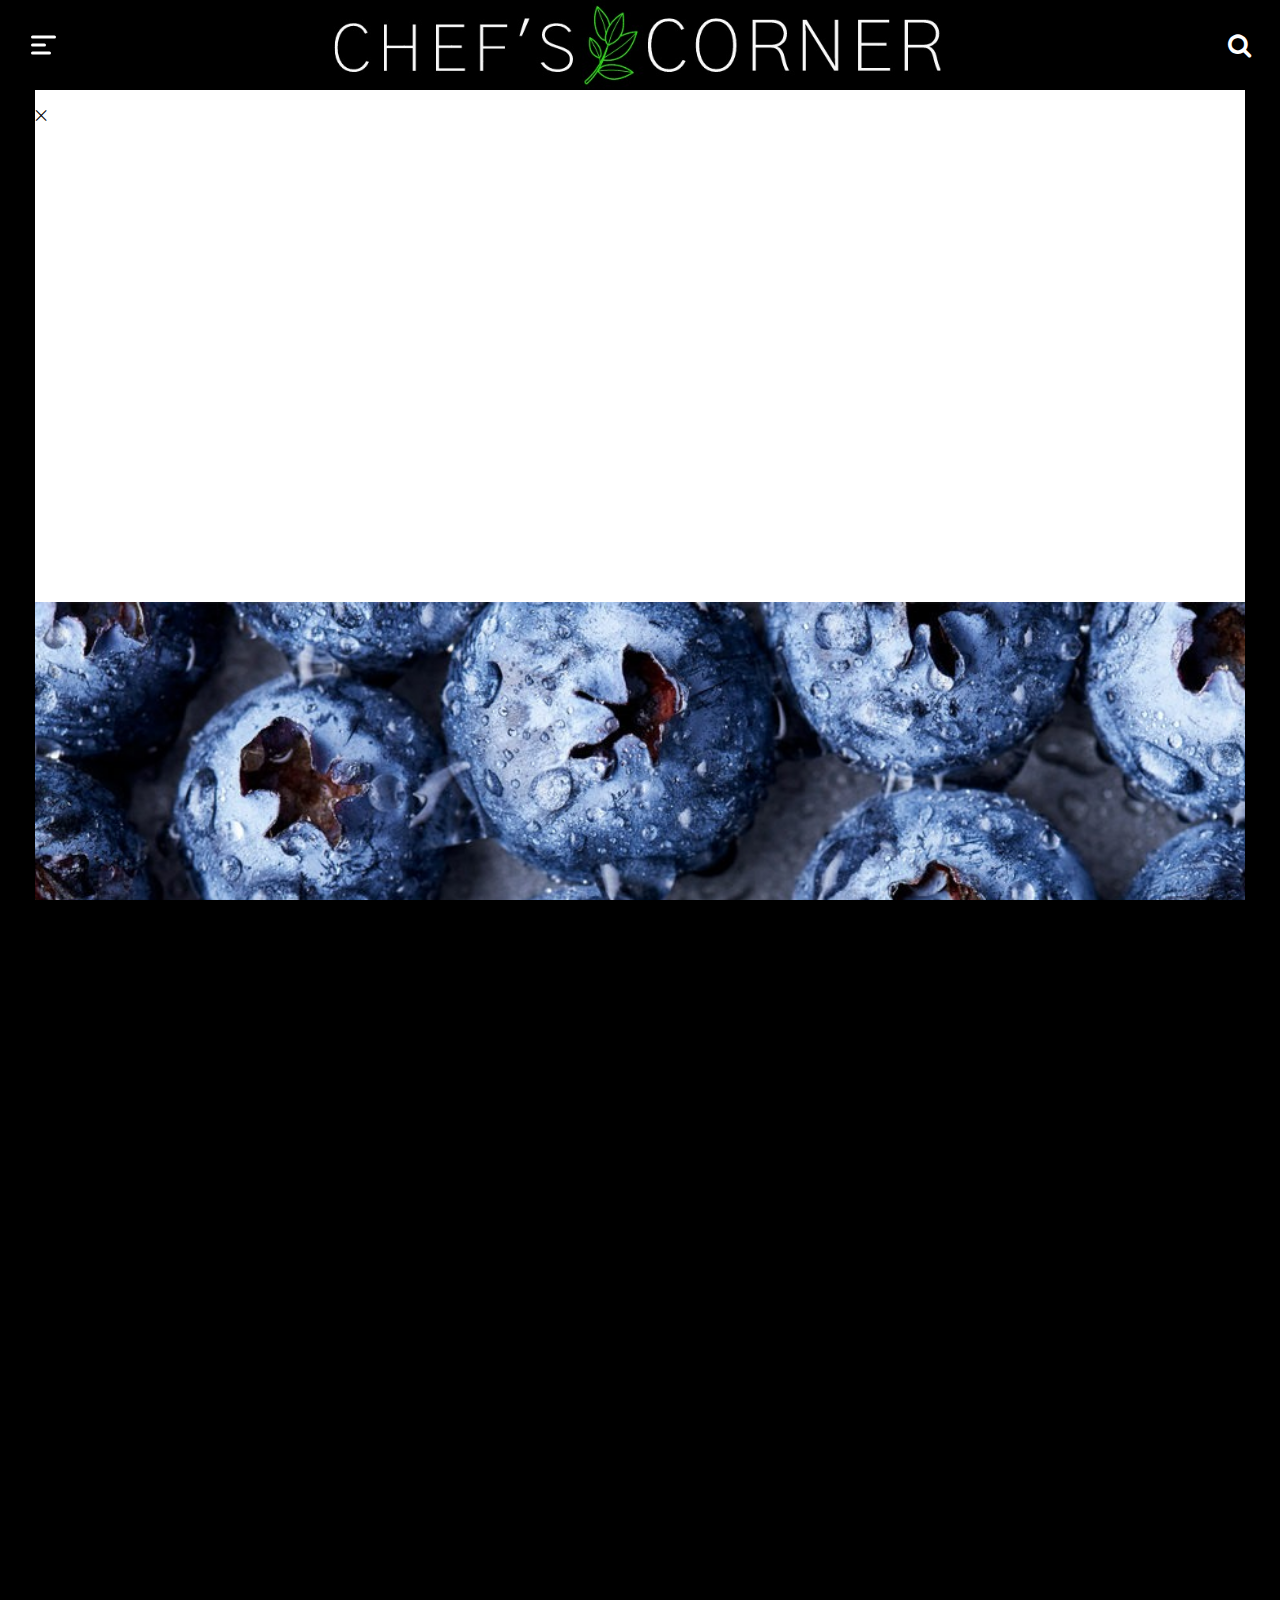
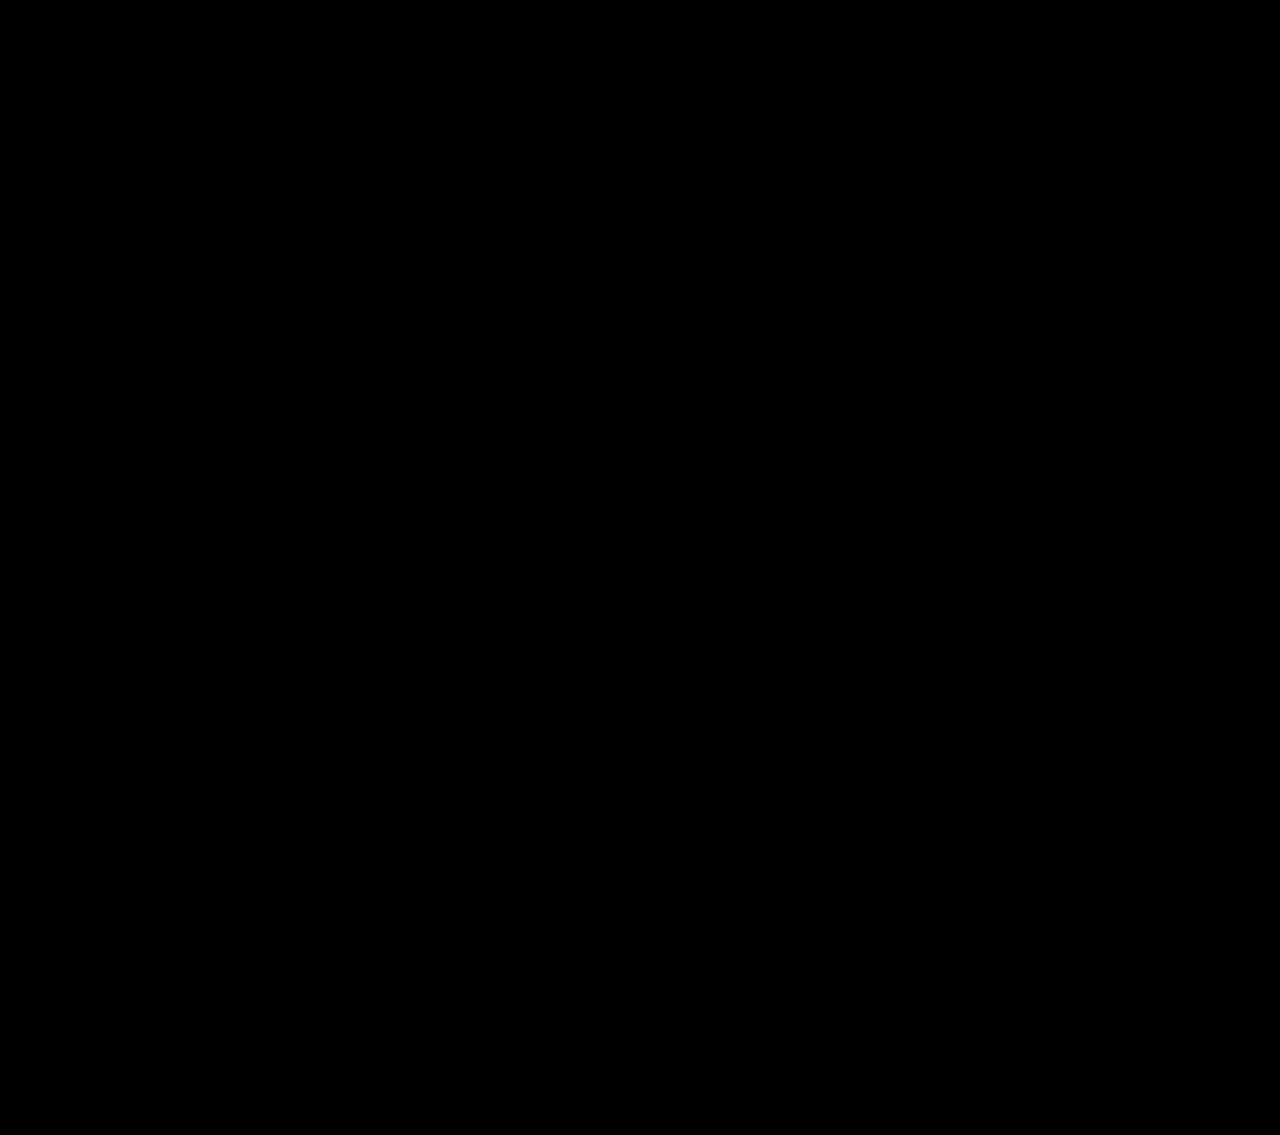
<file: index.html>
<!DOCTYPE html>
<html lang="en">

<head>
	<meta charset="utf-8">
	<meta name="viewport" content="width=device-width">
  
	<title>Chef's Corner</title>
	<!--  Preload all main images -->
 	<link rel="preload" as="image" href="images/Name.jpeg" media="(max-width: 100vw)">
	<link rel="preload" as="image" href="images/banner.png" media="(max-width: 100vw)">
	<link rel="preload" as="image" href="images/h1.jpeg" media="(max-width: 100vw)">
	<link rel="preload" as="image" href="images/h2.jpeg" media="(max-width: 100vw)">
	<link rel="preload" as="image" href="images/h3.jpeg" media="(max-width: 100vw)">
	<link rel="preload" as="image" href="images/h4.jpeg" media="(max-width: 100vw)">
	<link rel="preload" as="image" href="images/h6.jpeg" media="(max-width: 100vw)">
	<link rel="preload" as="image" href="images/h7.jpeg" media="(max-width: 100vw)">
	<link rel="preload" as="image" href="images/h8.jpeg" media="(max-width: 100vw)">
	<link rel="preload" as="image" href="images/h9.jpeg" media="(max-width: 100vw)">
	<!--  Link style sheets and fonts-->
	<link href="style.css" rel="stylesheet" type="text/css" />
	<link rel="preconnect" href="https://fonts.gstatic.com">
	<link href="https://fonts.googleapis.com/css2?family=Gothic+A1:wght@200&display=swap" rel="stylesheet">
  	<link rel="stylesheet" href="https://cdnjs.cloudflare.com/ajax/libs/font-awesome/4.7.0/css/font-awesome.min.css"><!--only used for search icon in header-->
  	<uses-permission android:name="android.permission.INTERNET" />
</head>

<script>
  let images = ['images/h1.jpeg','images/h2.jpeg','images/h3.jpeg','images/h4.jpeg','images/h6.jpeg','images/h7.jpeg','images/h8.jpeg','images/h9.jpeg'];

  let trial = new Array();

  function preloader(){
    for (let image of images){
      let img = new Image(2000,2000);
      img = image;
      trial.push(img);
    }
    return trial;
  }

  trial = preloader(); 
  
</script>

<body onload="preloader()">
  
	<header>
		<img src="images/Name.jpeg" alt="SiteName">
    <a href="#" class="navi" onclick="asideDisplay()">
      <div class="one"></div>
      <div class="two"></div>
      <div class="three"></div>
    </a>
    <i id="searchicon" onclick="searchAppear()" class="fa fa-search"></i>
  </header>

  <div id="searchArea">
    <input type="text" name="searchbar" id="searchbar" placeholder="Search..">
  </div>

  <aside id="aside">
    <span onclick="asideDisplay()">&#10005;</span>
    <a href="#featuredHeader">Featured Dishes</a>
    <a href="#About">About Us</a>
    <a href="#commentsection">Leave A Comment</a>
    <a href="#Contact">Contact Us</a>
    <img src="images/asideLogo.jpg" alt="asideLogo">
  </aside>

  <section id="searchResult"><span onclick="showResult()">&#10005;</span></section>

  <div id="welcome"></div>

  <section id="HomeBG"></section>

    <div id="featuredHeader">•⊹ 🅵🅴🅰🆃🆄🆁🅴🅳 ⊹•</div>
    <div id = "featured">
      
      <a id="appz" href="#" onclick = "featuredDiv1()">
       <span>Appetizer</span>
      </a>
      <a id="entr" href="#"onclick = "featuredDiv2()">
        <span>Entree</span>
      </a>
      <a id="dess" href="#"onclick = "featuredDiv3()">
        <span>Dessert</span>
      </a>
      <a id="drnk" href="#"onclick = "featuredDiv4()">
        <span>Drinks</span>
      </a>
    </div>

    <div id = "Section1Div" style="display:none;">
      <div class="container">
        <div class="carousel">
          <div class="slider">

            <div class="card">
              <a>
                <img src="A/a1.jpg" alt="a1">
                <div class="dishName">Crispy Salmon Tacos</div>
              </a>
              <div class="hideInfo">
                <span style="font-weight: bold;">Ingredients</span>
                <ul>
                  <li>160 g ripe mixed-colour cherry tomatoes</li>
                  <li>1 small ripe mango</li>
                  <li>½ a small ripe avocado</li>
                  <li>2 spring onions</li>
                  <li>2 x 130 g salmon fillets , skin on, scaled, pin-boned, from sustainable sources</li>
                  <li>2 heaped teaspoons Cajun seasoning</li>
                  <li>4 small tortillas</li>
                  <li>2 limes</li>
                </ul>
                <span style="font-weight: bold;">Method</span>
                <p>
                  Quarter the cherry tomatoes. Destone, peel and roughly chop the mango. Scoop out the avocado and finely slice. Trim and finely slice the spring onions. Carefully cut the skin off the salmon and place it in a non-stick frying pan on a medium-high heat to crisp up on both sides. Pat the Cajun seasoning all over the salmon fillets, then fry for 5 minutes, turning to get them golden on each of their sides. Once the skin is crispy, move it to sit on top of the salmon. <br>
                  <br>
                  Meanwhile, use tongs to toast the tortillas directly over the flame of your gas hob for 15 seconds, or use a hot pan. Sprinkle the mango, avocado and spring onions over the tortillas, then flake over the salmon and crack over the skin. Toss the tomatoes and the juice of 1 lime in the residual heat of the pan for 30 seconds, then spoon over the tortillas. Serve with lime wedges, for squeezing over.
                </p>
              </div>
            </div>

            <div class="card">
              <a>
                <img src="A/a2.jpg" alt="a2">
                <div class="dishName">Mega Veggie Burgers</div>
              </a>
              <div class="hideInfo">
                <span style="font-weight: bold;">Ingredients</span>
                <ul>
                  <li>350 g firm silken tofu</li>
                  <li>1 large free-range egg</li>
                  <li>75 g wholemeal breadcrumbs</li>
                  <li>2 heaped teaspoons Marmite</li>
                  <li>8 ripe tomatoes</li>
                  <li>1 tablespoon red wine vinegar</li>
                  <li>2 sprigs of fresh basil</li>
                  <li>	4 soft wholemeal buns</li>
                  <li>400 g mixed seasonal salad veg, such as cucumber, red cabbage, apples, cress, baby spinach</li>
                  <li>olive oil</li>
                  <li>2 sprigs of fresh rosemary</li>
                  <li>50 g Cheddar cheese</li>
                  <li>50 g gherkins</li><br>
                  <span style="font-weight:bold;">Creamy Basil Dressing</span><br>
                  <li>4 tablespoons natural yoghurt</li>
                  <li>tablespoon white wine vinegar</li>
                  <li>1 teaspoon Dijon mustard</li>
                  <li>4 sprigs of fresh basil</li>
                  <li>¼ of a fresh red chilli</li>
                </ul>

                <span style="font-weight: bold;">Method</span>
                <ol>
                  <li>Wrap the tofu in a clean tea towel, then squeeze and wring it out to remove the excess liquid (about 4 tablespoons should come out – it’s messy, but really important to do this for great burger texture later).</li>
                  <li>Place the tofu in a bowl, scraping it off the tea towel. Crack in the egg, then add the breadcrumbs and Marmite. Mix and scrunch together really well with clean hands, then shape into 4 even-sized patties that’ll fit nicely in your buns once cooked.
                  <li>Roughly chop the tomatoes and put into a dry non-stick frying pan on a high heat with a pinch of black pepper, a splash of water and the vinegar.</li>
                  <li>Squash the tomatoes with a potato masher, cook for 10 to 15 minutes, or until thick and delicious, then tear in the basil leaves and season to perfection (I sometimes add a pinch of dried red chilli flakes too, for a kick).</li>
                  <li>If you want to plump up your buns, pop them into a warm oven for a few minutes.</li>
                  <li>Meanwhile, finely slice or prep all the salad veg.</li>
                  <li>Next, pick the basil leaves into a blender and blitz with all the other dressing ingredients and a pinch of salt and pepper until super-smooth.</li>
                  <li>Place 2 teaspoons of oil in a large non-stick frying pan on a medium heat. Pick the rosemary leaves into the pan in four piles, place the patties on top and cook for 3 minutes on each side, or until golden.</li>
                  <li>Slice or grate the cheese, place on the patties, reduce the heat to low, then cover and leave to melt for 3 to 4 minutes.</li>
                  <li>Spread the tomato sauce into the buns, then sandwich the cheesy burgers and sliced gherkins inside.</li>
                  <li>Toss the salad with half the dressing (save the rest for another day), serve alongside the burgers and enjoy – totally awesome.</li>
                </ol>
              </div>
            </div>

            <div class="card">
              <a>
                <img src="A/a3.jpg" alt="a3">
                <div class="dishName">Super Spinach Pancakes</div>
              </a>
              <div class="hideInfo">
                <span style="font-weight: bold;">Ingredients</span>
                <ul>
                <li>1 ripe avocado</li>
                <li>350 g mixed-colour cherry tomatoes</li>
                <li>100 g baby spinach</li>
                <li>3 spring onions</li>
                <li>½ a bunch of fresh coriander, (15g)</li>
                <li>1 lime</li>
                <li>extra virgin olive oil</li>
                <li>1 large free-range egg</li>
                <li>1 mug of self-rising flour</li>
                <li>1 mug of semi-skimmed milk</li>
                <li>olive oil</li>
                <li>300 g cottage cheese</li>
                <li>hot chilli sauce</li>
                </ul>

                <span style="font-weight: bold;">Method</span>
                <ol>
                  <li>Halve, destone, peel and finely slice the avocado and quarter the tomatoes, then place in a salad bowl with a quarter of the spinach.</li>
                  <li>Trim, finely slice and add the spring onions and pick in the coriander leaves, then squeeze over the lime juice.</li>
                  <li>Drizzle with 1 tablespoon of extra virgin olive oil, season to perfection with sea salt and black pepper, toss to coat and put aside.</li>
                  <li>Crack the egg into a blender, add the flour, milk, remaining spinach and a pinch of salt and pepper, then blitz until smooth.</li>
                  <li>Place a large non-stick frying pan on a medium heat, rub the pan with a little olive oil, then pour in a thin layer of batter, swirling it up and around the edges. Cook on one side only for 2 minutes, or until lightly golden, then stack up on a serving plate and repeat.</li>
                  <li>Top each pancake with dollops of cottage cheese, the avocado salad, and a few good shakes of chilli sauce. Really nice served with extra lime wedges for squeezing over, and a fried egg on top, if you fancy.</li>

                </ol>
              </div>
            </div>

            <div class="card">
              <a>
                <img src="A/a4.jpg" alt="a4">
                <div class="dishName">Smokey chorizo Salmon</div>
              </a>
              <div class="hideInfo">
                <span style="font-weight: bold;">Ingredients</span>
                <ul>
                  <li>2 x 150 g salmon fillets , skin on, scaled, pin-boned, from sustainable sources</li>
                  <li>300 g ripe mixed-colour cherry tomatoes</li>
                  <li>4 sprigs of fresh basil</li>
                  <li>8 black olives , (stone in)</li>
                  <li>30 g higher-welfare chorizo</li>
                </ul>

                <span style="font-weight: bold;">Method</span>
                <ol>
                  <li>Put the salmon flesh side down in a large cold non-stick frying pan and place on a medium-high heat.</li>
                  <li>As the pan comes up to temperature and the salmon begins to sizzle (about 3 minutes), flip it over and cook on the skin side for 5 minutes, or until very crisp and just cooked (depending on its thickness).</li>
                  <li>Meanwhile, halve the cherry tomatoes, tear up most of the basil leaves, then toss it all with 1 tablespoon of red wine vinegar and a pinch of sea salt and black pepper.</li>
                  <li>Squash the olives and discard the stones, then finely chop the flesh. Mix with 1 teaspoon of extra virgin olive oil and a splash of water.</li>
                  <li>Finely slice the chorizo, add to the pan for the last 2 minutes, then toss in the dressed tomatoes for 30 seconds.</li>
                  <li>Divide between your plates, with the salmon on top. Spoon over the dressed olives and pick over the remaining basil.</li>
                </ol>
              </div>
            </div>

            <div class="card">
              <a>
                <img src="A/a5.jpg" alt="a5">
                <div class="dishName">Pesto Mussels and Toast</div>
              </a>
              <div class="hideInfo">
                <span style="font-weight: bold;">Ingredients</span>
                <ul>
                  <li>70 g pesto</li>
                  <li>2 thick slices of wholemeal bread , (50g each)</li>
                  <li>200g baby courgettes</li>
                  <li>200g ripe mixed-colour cherry tomatoes , on the vine</li>
                  <li>500g mussels , scrubbed, debearded, from sustainable sources</li>
                  <li>160g fresh or frozen peas</li>
                  <li>50ml white wine , optional</li>
                  <li>2 sprigs of fresh basil</li>
                </ul>

                <span style="font-weight: bold;">Method</span>
                <ol>
                  <li>Put a large pan on a medium-high heat, and toast the bread as the pan heats up, turning when golden.</li>
                  <li>Trim and finely slice the courgettes, and halve the cherry tomatoes.</li>
                  <li>Check the mussels – if any are open, just give them a little tap and they should close; if they don’t they’re no good, so chuck those ones away.</li>
                  <li>Remove the toast and spread one quarter of the pesto on each slice. You can find a recipe for my Super-quick batch pesto, if you'd like to have a go at making your own.</li>
                  <li>Turn the heat under the pan up to full whack and tip in the mussels. Stir in the remaining pesto, the courgettes, tomatoes and peas.</li>
                  <li>Add the wine (if using), or a good splash of water. Cover with a lid and leave to steam for 3 to 4 minutes, shaking the pan occasionally.</li>
                  <li>When all the mussels have opened and are soft and juicy, they’re ready. If any remain closed, simply throw those away. Divide the mussels, veg and all those gorgeous juices between two large bowls, pick over the basil leaves and serve with the pesto toasts on the side for some epic dunking.</li>
                </ol>
              </div>
            </div>

          <div class="card">
              <a>
                <img src="A/a6.jpg" alt="a6">
                <div class="dishName">Spicy 'Nduja Vongole</div>
              </a>
              <div class="hideInfo">
                <span style="font-weight: bold;">Ingredients</span>
                <ul>
                  <li>150 g dried linguine</li>
                  <li>500 g clams , scrubbed, from sustainable sources</li>
                  <li>20 g higher-welfare ’nduja</li>
                  <li>½ a bunch of fresh flat-leaf parsley , (15g)</li>
                  <li>100 ml light rosé wine</li>
                </ul>

                <span style="font-weight: bold;">Method</span>
                <ol>
                  <li>Cook the pasta in a pan of boiling salted water according to the packet instructions, draining 1 minute early and reserving a mugful of cooking water.</li>
                  <li>Meanwhile, sort through the clams, giving any that aren’t tightly closed a tap. If they don’t close, discard them.</li>
                  <li>Tear the ’nduja into a large cold non-stick frying pan, add 1 tablespoon of olive oil, place on a medium heat and let the ’nduja melt while you finely chop the parsley (stalks and all).</li>
                  <li>Stir most of the parsley into the ’nduja pan with the clams and rosé, and put the lid on.</li>
                  <li>After 3 or 4 minutes the clams will start to open – keep jiggling the pan until they’ve all opened, then remove from the heat, discarding any unopened clams.</li>
                  <li>Toss the drained pasta into the clam pan with a splash of reserved cooking water and simmer for 1 minute. Taste and season to perfection with sea salt and black pepper, if needed.</li>
                  <li>Dish up, drizzle with a little extra virgin olive oil and scatter over the remaining parsley, and tuck in.</li>
                </ol>
              </div>
            </div>

            <div class="card">
              <a>
                <img src="A/a7.jpg" alt="a7">
                <div class="dishName">Hot and Sour Chicken Brouth</div>
              </a>
              <div class="hideInfo">
                <span style="font-weight: bold;">Ingredients</span>
                <ul>
                  <li>2 shallots</li>
                  <li>3 sticks of lemongrass</li>
                  <li>5 cm ginger</li>
                  <li>2 cloves of garlic</li>
                  <li>1-2 fresh red chillies</li>
                  <li>½ a bunch of fresh coriander , (15g)</li>
                  <li>1 bunch of spring onions</li>
                  <li>2 free-range chicken breasts</li>
                  <li>groundnut oil</li>
                  <li>1.75 litres light organic chicken or vegetable stock</li>
                  <li>fish sauce</li>
                  <li>3 limes</li>
                  <li>1 large handful of beansprouts , (ready to eat)</li>
                </ul>

                <span style="font-weight: bold;">Method</span>
                <ol>
                  <li>Peel and finely dice the shallots, then remove the outer leaves from the lemongrass and finely chop the remainder.</li>
                  <li>Peel and finely grate the ginger and garlic, and finely slice the chilli. Pick the coriander leaves, then trim and shred the spring onions and set aside. Next, cut the chicken into finger-width strips.</li>
                  <li>Gently sweat the shallots in a splash of oil until soft. Throw in the lemongrass, ginger and garlic, and fry for 1 minute. Add the stock and most of the chilli.</li>
                  <li>Add the chicken and simmer for about 8 minutes or until the chicken is cooked through. Add a splash of fish sauce and squeeze in the lime juice.</li>
                  <li>Taste and add more fish sauce, lime juice or chilli as needed. At the last minute, add the coriander, beansprouts and spring onions, then divide between bowls.</li>
                </ol>
              </div>
            </div>

            <div class="card">
              <a>
                <img src="A/a8.jpg" alt="a8">
                <div class="dishName">Prawns and Chorizo Orzo</div>
              </a>
              <div class="hideInfo">
                <span style="font-weight: bold;">Ingredients</span>
                <ul>
                  <li>2 cloves of garlic</li>
                  <li>200 g quality chorizo</li>
                  <li>½ a bunch of fresh basil , (15g)</li>
                  <li>4 tablespoons olive oil</li>
                  <li>2 tablespoons sherry vinegar</li>
                  <li>400 ml passata</li>
                  <li>300 g orzo</li>
                  <li>200 g cherry tomatoes, on the vine</li>
                  <li>400 g large cooked peeled king prawns, from sustainable sources</li>

                </ul>

                <span style="font-weight: bold;">Method</span>
                <ol>
                  <li>Preheat the oven to 180ºC/350ºF/gas 4.</li>
                  <li>Peel and finely chop the garlic, and slice the chorizo. Pick and finely chop the basil.</li>
                  <li>Heat half the oil in a heavy-based pan. Fry the garlic and chorizo for 3 minutes, then deglaze the pan with the vinegar.</li>
                  <li>Add the passata and 300ml of water, then the orzo. Bring to the boil, reduce the heat and simmer for 10 to 15 minutes, or until the orzo is al dente, stirring occasionally to prevent it sticking.</li>
                  <li>Spread the cherry tomatoes over a baking tray, drizzle with the rest of the oil and season. Roast for 10 minutes, or until soft.</li>
                  <li>tir half the basil into the pasta, along with the prawns.</li>
                  <li>Divide between bowls, top with the remaining basil and serve the roasted tomatoes alongside.</li>
                </ol>
              </div>
            </div>

            <div class="card">
              <a>
                <img src="A/a9.jpg" alt="a9">
                <div class="dishName">Pepper Noodle Soup</div>
              </a>
              <div class="hideInfo">
                <span style="font-weight: bold;">Ingredients</span>
                <ul>
                  <li>200 g rice noodles</li>
                  <li>1 red pepper</li>
                  <li>1 yellow pepper</li>
                  <li>2 cloves of garlic</li>
                  <li>2 fresh red chillies</li>
                  <li>1 x 198 g tin of sweetcorn</li>
                  <li>1 bunch of spring onions</li>
                  <li>1 handful of salted peanuts</li>
                  <li>3 tablespoons olive oil</li>
                  <li>2 limes</li>
                </ul>

                <span style="font-weight: bold;">Method</span>
                <ol>
                  <li>Soak the noodles in a large bowl of warm water for 20 minutes.
                  <li>Deseed and slice the peppers into strips, peel and finely slice the garlic and deseed and finely slice the chillies.
                  <li>Drain and rinse the sweetcorn. Trim and finely slice the spring onions, and roughly chop the peanuts.
                  <li>Bring a large pan of water to the boil, drain the noodles and add to the pan. Bring back to the boil and cook the noodles for a couple of minutes until soft. Drain the noodles and immerse in a bowl of cold water until you are ready to use them.
                  In a large frying pan, heat 1 tablespoon of olive oil, then add the peppers, garlic and chillies and cook for a couple of minutes, or until the peppers soften slightly.
                  <li>Drain the noodles, stir in the contents of the frying pan, add the sweetcorn and spring onion, drizzle over the remaining oil and squeeze over the lime juice and mix well to coat.
                  <li>Scatter over the salted peanuts and season with black pepper.
                </ol>
              </div>
            </div>

            <div class="card">
              <a>
                <img src="A/a10.jpg" alt="a10">
                <div class="dishName">Tomato and Basel Omelette</div>
              </a>
              <div class="hideInfo">
                <span style="font-weight: bold;">Ingredients</span>
                <ul>
                  <li>2 sprigs of fresh basil</li>
                  <li>3 cherry tomatoes</li>
                  <li>2 large free-range eggs</li>
                  <li>olive oil</li>
                </ul>

                <span style="font-weight: bold;">Method</span>
                <ol>
                  <li>Pick the leaves off the basil and roughly tear them.</li>
                  <li>Cut the cherry tomatoes in half on a chopping board.</li>
                  <li>Crack the eggs into a mixing bowl.</li>
                  <li>Add a tiny pinch of salt and pepper.</li>
                  <li>Beat well with a fork until fully combined.</li>
                  <li>Place a small non-stick frying pan on a low heat to warm up. Meanwhile…</li>
                  <li>Add ½ tablespoon of olive oil to the pan and turn the heat up to high.</li>
                  <li>Carefully add the tomatoes and fry for 1 minute.</li>
                  <li>Turn the heat down to low and sprinkle over the basil leaves.</li>
                  <li>Carefully pour in the eggs, then tilt the pan to spread them out evenly.</li>
                  <li>Using a fork, swirl the eggs around the pan a little.</li>
                  <li>When the omelette begins to cook and firm up, but still has a little raw egg on top, use a spatula to ease around the edges of the omelette, then fold it over in half – when it starts to turn golden brown underneath, remove the pan from the heat and slide the omelette on to a plate.</li>
                </ol>
              </div>
            </div>

            <div class="card">
              <a>
                <img src="A/a11.jpg" alt="a11">
                <div class="dishName">Tagliatelle with Asparagus and Tomato</div>
              </a>
              <div class="hideInfo">
                <span style="font-weight: bold;">Ingredients</span>
                <ul>
                  <li>olive oil</li>
                  <li>2 cloves garlic , peeled and sliced</li>
                  <li>1 small bunch basil , leaves and stalks finely chopped</li>
                  <li>2 x 400 g tinned plum tomatoes</li>
                  <li>sea salt</li>
                  <li>freshly ground black pepper</li>
                  <li>1 bunch asparagus</li>
                  <li>500 g fresh tagliatelle</li>
                  <li>extra virgin olive oil, to serve</li>
                  <li>Parmesan cheese, to serve</li>
                </ul>

                <span style="font-weight: bold;">Method</span>
                <ol>
                  <li>As kids love pasta and tomato sauce, this is an easy way to encourage them to try asparagus. Like the ‘full of veg’ tomato sauce you can always whiz the asparagus in a blender if you think they’ll be suspicious of the green bits.</li>
                  <li>The tomato does a good job of mellowing the flavour of the asparagus and once they’re used to eating it there are loads of wonderful dishes you can introduce them to.</li>
                  <li>Heat a saucepan over a medium heat and add a nice lug of olive oil. Add the garlic and fry until it turns a light golden brown. Add the chopped basil stalks and tinned tomatoes, and bring to the boil. Season with pepper and a tiny pinch of salt, then simmer for 5 minutes.</li>
                  <li>Snap the woody ends off the asparagus stalks and throw them away. You can either chop the asparagus finely with a knife or use a food processor. Add it to the tomato sauce, let it simmer for 1 minute or so, then take it off the heat. Taste, and add a little salt and pepper if needed. Finish off the sauce by stirring in the basil leaves.</li>
                  <li>Cook the tagliatelle according to the packet instructions, then drain, reserving some of the pasta water. Toss in the pasta sauce with a little of the water to loosen. Serve with a drizzle of extra virgin olive oil and plenty of Parmesan cheese.</li>
                </ol>
              </div>
            </div>



          </div>
          <div class="nav">
              <button class="prev">&#171;</button>
              <button class="next">&#187;</button>
          </div>
        </div>
      </div>
      
    </div>

    <div id = "Section2Div" style="display:none;">
       <div class="container">
        <div class="carousel">
          <div class="slider">
            
            <div class="card">
              <a>
                <img src="E/e1.jpg" alt="e1">
                <div class="dishName">Chicken Milanese with Spaghetti</div>
              </a>
              <div class="hideInfo">
                <span style="font-weight: bold;">Ingredients</span>
                <ul>
                  <li>2 cloves of garlic</li>
                  <li>½ a bunch of fresh basil</li>
                  <li>olive oil</li>
                  <li>1 x 400 g tin of plum tomatoes</li>
                  <li>2 x 150 g skinless free-range chicken breasts</li>
                  <li>100 g plain flour</li>
                  <li>2 large free-range eggs</li>
                  <li>100 g breadcrumbs</li>
                  <li>30 g Parmesan cheese</li>
                  <li>150 g dried spaghetti</li>
                </ul>

                <span style="font-weight: bold;">Method</span>
                <ol>
                  <li>Peel and finely slice the garlic. Pick the basil leaves, then finely chop the stalks.</li>
                  <li>Heat a splash of oil in a medium saucepan over a medium heat. Add the garlic and basil stalks and cook for 2 minutes, or until golden.</li>
                  <li>Tip the tinned tomatoes into the pan and squash them down with the back of a spoon. Fill the empty tomato tin with water and pour this in too. Season and simmer for 30 minutes, or until reduced, glossy and thick.</li>
                  <li>Place the chicken breasts on a board and cover with a double layer of clingfilm. Bash with a saucepan to flatten them to 5mm thick.</li>
                  <li>Tip the flour into one bowl, then crack and beat the eggs in a second bowl. Add the breadcrumbs to a third, finely grate in half of the Parmesan, then shake to combine.</li>
                  <li>Coat the chicken in the flour, then the egg and finally in the cheesy breadcrumbs, until thoroughly coated.</li>
                  <li>Heat a lug of oil in a large frying pan over a medium heat and cook the chicken for 3 to 4 mins on each side, or until golden and the meat is cooked through.</li>
                  <li>Cook the spaghetti according to the packet instructions, then drain and add to the tomato sauce, loosening with a little of the cooking water if needed.</li>
                  <li>Serve the pasta alongside the crispy chicken, with the remaining Parmesan and basil leaves scattered over.</li>
                </ol>
              </div>
            </div>

            <div class="card">
              <a>
                <img src="E/e2.jpg" alt="e2">
                <div class="dishName">Sweet and Sour Chicken</div>
              </a>
              <div class="hideInfo">
                <span style="font-weight: bold;">Ingredients</span>
                <ul>
                  <li>4 free-range chicken thighs, skin on, bone in</li>
                  <li>2 teaspoons Chinese five-spice powder</li>
                  <li>olive oil</li>
                  <li>1 fresh red chilli</li>
                  <li>3cm piece of ginger</li>
                  <li>1 bunch of spring onions</li>
                  <li>4 cloves of garlic</li>
                  <li>2 tablespoons runny honey</li>
                  <li>6 ripe plums</li>
                  <li>8 tablespoons rice wine vinegar</li>
                  <li>2 tablespoons low-salt soy sauce</li>
                  <li>sesame oil</li>
                  <li>300 g free-range medium egg noodles</li>
                  <li>200 g sugar-snap peas or mangetout</li>
                  <li>125 g baby spinach</li>
                  <li>1 jasmine tea bag</li>
                  <li>¼ of a bunch of fresh mixed soft herbs</li>
                  <li>1 lime</li>
                </ul>

                <span style="font-weight: bold;">Method</span>
                <ol>
                  <li>Put the chicken and five-spice in a large bowl, drizzle with olive oil and toss together.</li>
                  <li>Heat a drizzle of olive oil in a large pan over a medium heat, then add the chicken, skin-side down and cook for 5 minutes, then throw in the whole chilli.</li>
                  <li>Peel and add the ginger, trim and add 4 spring onions, along with the unpeeled garlic cloves. Drizzle over the honey and fry until dark, golden and sticky.</li>
                  <li>When it’s all looking good, add the whole plums, vinegar, soy and a little sesame oil to stop everything from sticking. Put the lid on, reduce the heat and let it cook slowly for 20 to 30 minutes, or until the chicken is cooked through and tender.</li>
                  <li>Remove the lid and allow the liquid to reduce and get sticky, then transfer everything to a board. Let it all cool a little, then shred the chicken and return it to the pan, discarding the bones.</li>
                  <li>On a board, chop up the plums and garlic (discarding the stones and skin), the chilli and remaining spring onions, mixing to create a kind of hot chopped salad. Discard the ginger, then scrape it all back into the pan with the chicken.</li>
                  <li>Place the noodles, sugar-snap peas or mangetout, spinach and tea bag in a pan and cover with boiling water. Bring to the boil and simmer for 3 minutes, then discard the tea bag.</li>
                  <li>Use a slotted spoon to transfer the noodles and veg to the pan with the chicken. Use a little cooking liquid to loosen the sauce, then toss it all together.</li>
                  <li>Pick and roughly chop the herbs, then sprinkle on top. Serve with wedges of lime for squeezing over.</li>
                </ol>
              </div>
            </div>

            <div class="card">
              <a>
                <img src="E/e3.jpg" alt="e3">
                <div class="dishName">Chicken and Spring Green Bun Cha</div>
              </a>
              <div class="hideInfo">
                <span style="font-weight: bold;">Ingredients</span>
                <ul>
                  <li>100 g frozen edamame beans</li>
                  <li>1 stick of lemongrass</li>
                  <li>5 cm piece of ginger</li>
                  <li>1 large fresh red chilli</li>
                  <li>1½ tablespoons sesame oil</li>
                  <li>1 tablespoon low-salt soy sauce</li>
                  <li>2 tablespoons runny honey</li>
                  <li>2 tablespoons hoisin sauce</li>
                  <li>2 limes</li>
                  <li>4 free-range skinless chicken thighs</li>
                  <li>1 tablespoon rice wine vinegar</li>
                  <li>1 x 225 g packet of vermicelli</li>
                  <li>2 large shallots</li>
                  <li>2 spring onions</li>
                  <li>½ a bunch of fresh Thai basil</li>
                  <li>½ a bunch of fresh mint</li>
                  <li>3 tablespoons vegetable oil</li>
                  <li>200 g baby spinach</li>
                  <li>150 g broad beans</li>
                </ul>

                <span style="font-weight: bold;">Method</span>
                <ol>
                  <li>Before you start, leave the edamame beans to defrost.</li>
                  <li>Remove and discard the tough outer leaves from the lemongrass, then finely chop. Peel and grate the ginger, then deseed and finely chop the chilli.</li>
                  <li>Place in a large bowl with the sesame oil, soy sauce, honey, hoisin sauce, the zest from 1 lime and the juice from 2 limes. Mix well, then pour half into a small bowl.</li>
                  <li>Add the chicken to the large bowl, give it a stir and leave to marinate while you prepare the rest of the dish. Add the rice wine vinegar to the small bowl – this will be your salad dressing.</li>
                  <li>Pod the defrosted edamame beans, then cook in a pan of boiling water for 2 minutes. Drain and rinse under cold water. Set aside.
                  <li>Cook the vermicelli according to the packet instructions, then drain.</li>
                  <li>Preheat the oven to 200°C/400°F/gas 6. Place the chicken in a small roasting tin lined with tinfoil and pop in the oven for 30 minutes, or until golden and cooked through.</li>
                  <li>Peel and finely slice the shallots. Trim and chop the spring onions on the diagonal, then pick the herb leaves.</li>
                  <li>Heat the oil in a small, heavy-based pan over a medium-high heat. Once hot, add the shallots and cook for 3 to 5 minutes, or until golden brown. Remove with a slotted spoon and set aside on a tray lined with kitchen paper.</li>
                  <li>Combine the noodles with the remaining dressing, baby spinach, spring onion, broad beans and herbs. Top with the chicken and garnish with the shallots.</li>
                </ol>
              </div>
            </div>

           <div class="card">
              <a>
                <img src="E/e4.jpg" alt="e4">
                <div class="dishName">Sticky Seasame Prawns</div>
              </a>
              <div class="hideInfo">
                <span style="font-weight: bold;">Ingredients</span>
                <ul>
                  <li>2 carrots</li>
                  <li>½ a cucumber</li>
                  <li>100 g snow peas</li>
                  <li>200 g tenderstem broccoli</li>
                  <li>300 g fine rice noodles</li>
                  <li>3 limes</li>
                  <li>2 tablespoons sesame seeds</li>
                  <li>vegetable oil</li>
                  <li>16 large raw shell-on green banana king prawns, from sustainable sources</li>
                  <li>2 spring onions</li>
                  <li>1 fresh red chilli</li>
                  <li>1 bunch of fresh coriander</li><br>
                  <span style="font-weight: bold;">Sauce</span><br>
                  <li>5cm piece of ginger
                  <li>3 cloves of garlic
                  <li>2 spring onions
                  <li>2 tablespoons hot chilli sauce
                  <li>200 ml fresh cloudy apple juice
                  <li>2 tablespoons runny honey
                  <li>1 tablespoon sweet miso
                </ul>

                <span style="font-weight: bold;">Method</span>
                <ol>
                  <li>For the sauce, peel and finely grate the ginger and garlic into a medium pan. Trim and finely slice the spring onions and add to the pan.</li>
                  <li>Add the chilli sauce, apple juice, honey and miso, then place over a medium heat and bring to the boil. Reduce the heat to low and simmer for 5 minutes, or until syrupy and it coats the back of a spoon.</li>
                  <li>Peel and matchstick the carrots and cucumber, then finely slice the snow peas and halve each stem of broccoli along the stalk.</li>
                  <li>Cook the rice noodles according to the packet instructions, adding the broccoli to blanch with the rice noodles. Drain and toss in 3 tablespoons of the sauce and the juice of 2 limes.</li>
                  <li>Toast the sesame seeds in a small pan over a medium heat for 3 minutes, or until golden.</li>
                  <li>Heat a splash of oil in a large frying pan over a high heat, then add the whole prawns and stir-fry for 3 minutes, or until pink all over.</li>
                  <li>Pour in the remaining sauce and continue to cook for a further 2 minutes, or until the prawns are sticky and caramelised and the sauce is thick and glossy, then tip over the noodle salad.</li>
                  <li>Trim and finely slice the spring onions and chilli, and pick the coriander leaves. Scatter everything over the top of the salad, serve with lime wedges for squeezing over and tuck in.</li>
                </ol>
              </div>
            </div>

            <div class="card">
              <a>
                <img src="E/e5.jpg" alt="e5">
                <div class="dishName">Spicey Sticky Chicken</div>
              </a>
              <div class="hideInfo">
                <span style="font-weight: bold;">Ingredients</span>
                <ul>
                  <li>3 fresh red chillies</li>
                  <li>2 onions</li>
                  <li>4 cloves of garlic</li>
                  <li>4 large plum tomatoes</li>
                  <li>1 bunch of fresh coriander</li>
                  <li>4 large free-range chicken legs, skin on</li>
                  <li>olive oil</li>
                  <li>2 teaspoons garam masala</li>
                  <li>1 tablespoon crumbled dried curry leaves</li>
                  <li>1 tablespoon mustard seeds</li>
                  <li>2 tablespoons white wine vinegar</li>
                  <li>fat-free natural yoghurt</li>
                </ul>

                <span style="font-weight: bold;">Method</span>
                <ol>
                  <li>Halve the chillies (deseed if you like), peel and finely slice the onions, then peel and crush the garlic. Quarter the plum tomatoes, and pick the coriander leaves.
                  <li>Rub the chicken legs all over with a drizzle of oil and the garam masala, then transfer to a large non-stick ovenproof pan.
                  <li>Add another drizzle of oil and fry the chicken over a medium heat for 10 to 15 minutes, or until lovely and dark golden all over. Be brave and let it get really nice and dark – it will make such a difference to the end result if you get it right at this stage. Drain off any excess fat.
                  <li>At this point, preheat the oven to 180ºC/350ºF/gas 4.
                  <li>Next, add the curry leaves, mustard seeds, chillies, onion and garlic to the chicken. Cook, stirring often, for 5 minutes, then add the tomatoes and white wine vinegar.
                  <li>Transfer the pan to the oven. Cook, uncovered, for 50 minutes, or until the chicken is cooked through and falling off the bone.
                  <li>Pop the pan on the hob and reduce the liquid until sticky. Scatter with the coriander leaves and serve with the cooling yoghurt. Delicious with rice or couscous, and a crisp, refreshing salad.
                </ol>
              </div>
            </div>

            <div class="card">
              <a>
                <img src="E/e6.jpg" alt="e6">
                <div class="dishName">Vegetable Tartlets</div>
              </a>
              <div class="hideInfo">
                <span style="font-weight: bold;">Ingredients</span>
                <ul>
                  <li>1 x 500 g block of ready-made puff pastry</li>
                  <li>plain flour , for dusting</li>
                  <li>4 teaspoons pesto</li>
                  <li>1 handful of mixed, ripe cherry tomatoes</li>
                  <li>8 asparagus spears</li>
                  <li>4 baby courgettes</li>
                  <li>2-3 jarred roasted peppers</li>
                  <li>½ a bunch of fresh basil</li>
                  <li>olive oil</li>
                  <li>8 black olives , optional</li>
                  <li>1 x 100 g ball mozzarella</li>
                  <li>20 g Parmesan cheese , optional</li>
                </ul>

                <span style="font-weight: bold;">Method</span>
                <ol>
                  <li>Turn on the oven to 200ºC/gas 6. Carefully cut the pastry block in half with a table knife. Wrap the other half and refrigerate or freeze for later.</li>
                  <li>Dust some flour onto a clean work surface and, using a rolling pin, roll out the pastry into a square, measuring 26cm x 26cm. Cut into 4 equal squares.</li>
                  <li>Place the pastry squares on a baking tray, leaving a space between each.</li>
                  <li>Using the back of a spoon, spread the centre of each square with pesto, but don’t spread it onto the edges.</li>
                  <li>Squash the tomatoes into a large mixing bowl, then snap the asparagus spears into 3cm pieces. Keep the lovely pointy tips and a little of the stalk, but discard the end 3cm.</li>
                  <li>Using a speed peeler, carefully shred the courgettes into ribbons. Tear the roasted peppers into strips and add to the bowl.</li>
                  <li>Pick the basil leaves, reserving the pretty ones for later. Place the large ones in the mixing bowl.</li>
                  <li>Mix the vegetables together in the bowl, adding a splash of oil. Pile a little of the mixture on each pesto-smeared tart and top with two olives (if using).</li>
                  <li>Break up the mozzarella and place little bits on top of each tart – this will make it gooey like a pizza. Grate over some Parmesan (if using).</li>
                  <li>Bake for 15 to 20 minutes, until the pastry is golden and the cheese is all bubbly.</li>
                  <li>Once the tarts are ready, allow to cool slightly. Sprinkle with the reserved basil leaves and serve with a nice salad for lunch.</li>
                </ol>
              </div>
            </div>

            <div class="card">
              <a>
                <img src="E/e7.jpg" alt="e7">
                <div class="dishName">Spring Vegetable Pasta</div>
              </a>
              <div class="hideInfo">
                <span style="font-weight: bold;">Ingredients</span>
                <ul>
                  <li>1 x 350 g bunch of asparagus</li>
                  <li>2 small courgettes</li>
                  <li>2 large free-range eggs</li>
                  <li>60 g crème fraîche</li>
                  <li>1 handful of freshly grated Parmesan cheese , plus extra to serve</li>
                  <li>½ a lemon</li>
                  <li>400 g tagliatelle</li>
                  <li>olive oil</li>
                  <li>100 g pancetta</li>
                  <li>½ a bunch of fresh mint</li>
                </ul>

                <span style="font-weight: bold;">Method</span>
                <ol>
                  <li>Pasta’s a popular choice for children as it’s a fun food: it comes in all sorts of shapes and sizes, and is easy to eat. It’s a good staple for older kids to learn how to cook, as they can pair it with any flavours they like, or vegetables that are in season. We think kids will like the way the asparagus and courgettes are peeled to resemble the pasta ribbons (we do too). Peeling is a useful skill that even little children can learn, while older children can master cooking and assembling. You could make your own pasta if you have a machine – it’s a fun activity for everyone to get involved in.</li>
                  <li>Fill a large saucepan with water, add a big pinch of sea salt and bring it to the boil.</li>
                  <li>Peel the vegetables into ribbons with a speed peeler. Set aside.</li>
                  <li>Break the eggs into a big mixing bowl, add the crème fraîche and Parmesan cheese, and finely grate in the lemon zest. Add a pinch of salt and black pepper, then mix well.</li>
                  <li>Cook the pasta in the large pan of boiling water according to the packet directions.</li>
                  <li>Heat a glug of oil in a large pan. Chop and add the pancetta for 4 to 5 minutes, until crisp.</li>
                  <li>Setting aside a cupful of water, drain the pasta.</li>
                  <li>Off the heat, add the pasta to the pancetta, pick in most of the mint, then add the veg ribbons, egg mixture and a splash of pasta water.</li>
                  <li>Stir it all together, then add more pasta water if you think it needs it.</li>
                  <li>Dish it up, then top each bowl with the remaining mint leaves and an extra grating of Parmesan.</li>
                </ol>
              </div>
            </div>

            <div class="card">
              <a>
                <img src="E/e8.jpg" alt="e8">
                <div class="dishName">Rojak</div>
              </a>
              <div class="hideInfo">
                <span style="font-weight: bold;">Ingredients</span>
                <ul>
                  <li>1 large ripe mango</li>
                  <li>1 bunch of radishes</li>
                  <li>½ a cucumber</li>
                  <li>½ a ripe pineapple</li>
                  <li>125 g beansprouts</li>
                  <li>125 g baby spinach</li>
                  <li>350 g firm tofu</li>
                  <li>1 fresh red chilli</li>
                  <li>100 g unsalted peanuts</li>
                  <li>groundnut oil</li><br>
                  <span style="font-weight: bold;">Dressing</span><br>
                  <li>2 limes</li>
                  <li>4 tablespoons extra virgin olive oil</li>
                  <li>1 tablespoon runny honey</li>
                  <li>1 teaspoon sambal oelek</li>
                  <li>1 teaspoon tamarind</li>
                  <li>1 teaspoon light brown sugar</li>
                </ul>

                <span style="font-weight: bold;">Method</span>
                <ol>
                  <li>For the dressing, combine the zest from 1 lime and all of the lime juice with the remaining dressing ingredients. Season to taste with sea salt and black pepper. Transfer to a jug and set aside.</li>
                  <li>Slice the cheeks from the mango and finely slice each one into lengths, removing the skin. Finely slice the radishes, then deseed and cut the cucumber into cubes. Peel the pineapple and cut into 1cm cubes.</li>
                  <li>Add it all to a bowl along with the beansprouts and spinach.</li>
                  <li>Cut the tofu into 2cm cubes. Finely slice the chilli. Toast the peanuts in a dry medium frying pan, then tip into a bowl.</li>
                  <li>Return the pan to a medium heat with a little oil and the tofu for about 10 minutes, or until deep golden on all sides.</li>
                  <li>Remove and leave to drain on kitchen paper, then scatter it on top of the fruit. Drizzle over the dressing and top with the toasted peanuts and a little red chilli.</li>
                </ol>
              </div>
            </div>

            <div class="card">
              <a>
                <img src="E/e9.jpg" alt="e9">
                <div class="dishName">Quiche Leekraine</div>
              </a>
              <div class="hideInfo">
                <span style="font-weight: bold;">Ingredients</span>
                <ul>
                  <li>300 g leeks</li>
                  <li>olive oil</li>
                  <li>3 slices of higher-welfare smoked streaky bacon</li>
                  <li>75 g Cheddar cheese</li>
                  <li>3 large free-range eggs</li>
                  <li>250 ml milk</li>
                  <li>1 x 20 cm precooked pastry case</li>
                  <li>green salad, to serve</li>
                </ul>

                <span style="font-weight: bold;">Method</span>
                <ol>
                  <li>Preheat the oven to 180ºC/gas 4.</li>
                  <li>Trim and finely slice the leeks, then sautéed with a splash of oil until soft and sticky.</li>
                  <li>Chop the bacon, then fry in a separate pan until golden. Coarsely grate the cheese.</li>
                  <li>Whisk together the eggs, then stir through the cheese, milk, leeks, bacon and a good pinch of seasoning.</li>
                  <li>Place the pastry case onto a baking sheet, then pour the mixture into the case and bake for 25 to 30 minutes, or until golden.</li>
                  <li>Delicious served with a mixed green salad.</li>
                </ol>
              </div>
            </div>

            <div class="card">
              <a>
                <img src="E/e10.jpg" alt="e10">
                <div class="dishName">Lobster Burger</div>
              </a>
              <div class="hideInfo">
                <span style="font-weight: bold;">Ingredients</span>
                <ul>
                  <li>1 cooked 700-800g lobsters, from sustainable sources</li>
                  <li>olive oil</li>
                  <li>1 heaped teaspoon Dijon mustard</li>
                  <li>4 thin rashers of higher-welfare smoked streaky bacon</li>
                  <li>4 burger buns</li>
                  <li>1 clove of garlic</li>
                  <li>tomato ketchup</li>
                  <li>mayonnaise, made using free-range eggs</li>
                  <li>1 lemon</li>
                  <li>1 handful of watercress</li>
                  <li>1 soft round lettuce</li>
                  <li>1 red onion</li><br>
                  <span style="font-weight: bold;">Tomato Salsa</span><br>
                  <li>2 ripe tomatoes (use 1 yellow if you like)</li>
                  <li>½ a fresh red chilli</li>
                  <li>extra virgin olive oil</li>
                  <li>red wine vinegar</li>
                </ul>

                <span style="font-weight: bold;">Method</span>
                <ol>
                  <li>For the salsa, put a fine-to-coarse grater over a chopping board and grate your tomatoes to a slurry. You’ll end up with seeds and skin on one side, slurry on the other – get rid of the seeds and skin.</li>
                  <li>Grate in the chilli and season well. Add a lug of oil, a swig of vinegar and stir in some chopped fresh herbs, if you have any.</li>
                  <li>Twist off the lobster tails, then cut into 2cm slices (use the rivets of the tail as guides). Leave the shell on to protect the meat as it cooks and help keep its shape.</li>
                  <li>Toss the chunks in oil, sea salt, black pepper and mustard, then barbecue for 2 to 3 minutes on each side until cooked. Peel.</li>
                  <li>Barbecue the bacon, turning after a couple of minutes, till golden and crispy.</li>
                  <li>Halve and toast the buns at the same time, then lay the bottom halves on a nice board. Halve the garlic and rub the cut side over each one.</li>
                  <li>Drizzle with oil, then add a tiny blob of ketchup, 1 teaspoon of mayo and a squeeze of lemon juice.</li>
                  <li>Click off the lettuce leaves and place one onto each bun with a nice wodge of watercress. Top with the lobster and salsa, and crumble over the bacon.</li>
                  <li>Peel, finely slice and scatter over some red onion, and top with the bun lid. Secure the burgers with skewers, then serve.
                </ol>
              </div>
            </div>

            <div class="card">
              <a>
                <img src="E/e11.jpg" alt="e11">
                <div class="dishName">Lemon Sole with Runner Beans</div>
              </a>
              <div class="hideInfo">
                <span style="font-weight: bold;">Ingredients</span>
                <ul>
                  <li>100 g runner beans</li>
                  <li>½ a bunch of fresh mixed herbs, such as mint, basil</li>
                  <li>1 lemon sole</li>
                  <li>olive oil</li>
                </ul>

                <span style="font-weight: bold;">Method</span>
                <ol>
                  <li>Trim the beans then, steam and slice them. Pick and finely chop the herbs, discarding the stalks.
                  <li>Season the fish, then place in a bowl with the herbs and 2 tablespoons of oil.
                  <li>Spoon out 1 tablespoon of the herby oil, and place in a large frying pan over a medium heat.
                  <li>Cook the fish, skin-side down, for 5 to 7 minutes and turn once, drizzling with the remaining herby oil.
                  <li>Transfer to a plate with the beans and drizzle with a little extra oil.
                </ol>
              </div>
            </div>

            <div class="card">
              <a>
                <img src="E/e12.jpg" alt="e12">
                <div class="dishName">Vegan Dim Sum Buns</div>
              </a>
              <div class="hideInfo">
                <span style="font-weight: bold;">Ingredients</span>
                <ul>
                  <li>2 cloves of garlic</li>
                  <li>thumb-sized piece of fresh ginger</li>
                  <li>½ a bunch of fresh coriander , (15g)</li>
                  <li>groundnut oil</li>
                  <li>450 g mixed mushrooms , such as shiitake and chestnut</li>
                  <li>2 tablespoons rice wine vinegar</li>
                  <li>2 tablespoons sweet chilli sauce</li>
                  <li>2 tablespoons low-salt soy sauce</li>
                  <li>4 spring onions</li>
                  <li>1 fresh red chilli</li>
                  <li>sesame oil</li>
                  <li>1 x 400 g tin of light coconut milk</li>
                  <li>500 g self-raising flour , or 2 filled coconut milk tins of flour, plus extra for dusting</li>
                  <li>2 tablespoons sesame seeds</li>
                  <li>hoisin sauce , to serve</li>
                </ul>

                <span style="font-weight: bold;">Method</span>
                <ol>
                  <li>To make the filling, peel and finely slice the garlic and ginger. Pick the coriander leaves and set aside, then finely slice the stalks. Heat a splash of groundnut oil in a large frying pan over a medium-high heat, then add the garlic, ginger and coriander stalks.  Fry for around 3 minutes, or until golden. Slice the mushrooms, then add to the pan for around 5 minutes, or until lightly golden brown.</li>
                  <li>Add the vinegar, chilli sauce and soy, then cook for a further 5 minutes, or until the liquid has boiled and bubbled away and the mushrooms are golden brown and starting to caramelise. Transfer to a bowl.</li>
                  <li>Trim and finely slice the spring onions, then add the white part to the bowl. Deseed and finely slice the chilli, then add half to the bowl, reserving the rest for later. Stir in 1 tablespoon of sesame oil, then set aside.</li>
                  <li>Add the coconut milk, 2 heaped tins’ worth of flour and a good pinch of sea salt to a food processor. Whiz to a dough, then transfer to a flour-dusted surface and roll into a thick sausage. Cut into 12 equal-sized pieces, roll into balls, then flatten into rounds, roughly ½cm thick.</li>
                  <li>Equally divide the mushroom mixture between each of the 12 dough circles (you'll need roughly 1 tablespoon of filling per circle), making sure to leave a 2cm gap around the edges. Pull and fold the sides over the filling, pinching the edges together to seal. Place upside-down (so the scruffy edges are underneath) in double-layered, lightly greased muffin cases and divide between two bamboo steamer baskets.</li>
                  <li>Place a wok over a high heat, then fill with 1 litre of boiling water and pop the steamer baskets on top. Reduce the heat to medium and steam for around 12 minutes, or until piping hot through and puffed up.</li>
                  <li>Meanwhile, toast the sesame seeds in a small frying pan over a medium heat. Once the buns are ready, sprinkle over the seeds and the reserved spring onions and chilli. Tear the coriander leaves on top, then serve with hoisin sauce for dipping.</li>
                </ol>
              </div>
            </div>

          </div>
          <div class="nav">
              <button class="prev">&#171;</button>
              <button class="next">&#187;</button>
          </div>
        </div>
       </div>
    </div>

    <div id = "Section3Div" style="display:none;">
      <div class="container">
        <div class="carousel">
          <div class="slider">
            
            <div class="card">
              <a>
                <img src="D/d1.jpg" alt="d1">
                <div class="dishName">Blackberry Fool</div>
              </a>
              <div class="hideInfo">
                <span style="font-weight: bold;">Ingredients</span>
                <ul>
                  <li>1 vanilla pod</li>
                  <li>500 g blackberries</li>
                  <li>100 g caster sugar</li>
                  <li>1 lemon</li>
                  <li>330 ml double cream</li>
                  <li>200 ml fat-free Greek yoghurt</li>
                </ul>

                <span style="font-weight: bold;">Method</span>
                <ol>
                  <li>Halve, the vanilla pod and scrape out the seeds, then place in a large pan along with 350g of the berries, the sugar and lemon juice. Bring to the boil over a medium heat.</li>
                  <li> for 3 to 4 minutes, or until syrupy and the berries are soft but holding their shape. Set aside to cool.</li>
                  <li>In a large bowl, whisk the cream to form peaks, fold through the yogurt and swirl through a third of the syrup.</li>
                  <li>Layer the rest of the syrup and cream in dessert glasses, garnish with syrup and fresh berries.</li>
                </ol>
              </div>
            </div>

            <div class="card">
              <a>
                <img src="D/d2.jpg" alt="d2">
                <div class="dishName">Passion-berry Choux Buns</div>
              </a>
              <div class="hideInfo">
                <span style="font-weight: bold;">Ingredients</span>
                <ul>
                  <li>125 ml double cream</li>
                  <li>125 ml Greek yoghurt</li>
                  <li>4 large passion fruit</li>
                  <li>250 g fondant icing sugar</li><br>
                  <span style="font-weight: bold;">Raspberry Curd</span><br>
                  <li>300 g raspberries , plus extra to serve</li>
                  <li>3 tablespoons caster sugar</li>
                  <li>1 lemon</li>
                  <li>25 g butter</li>
                  <li>1 large free-range egg</li>
                  <li>3 large free-range egg yolks</li>
                  <li>½ teaspoon vanilla bean paste</li><br>
                  <span style="font-weight: bold:">Choux Pastry</span><br>
                  <li>50 g butter</li>
                  <li>75 ml whole milk</li>
                  <li>100 g plain flour</li>
                  <li>1 teaspoon caster suga</li>
                  <li>3-4 medium free-range eggs</li>
                </ul>

                <span style="font-weight: bold;">Method</span>
                <ol>
                  <li>For the raspberry curd, tip the berries into a saucepan with 1 tablespoon of the sugar, 2 teaspoons of lemon juice and a little splash of water.</li>
                  <li>Cook over a low heat for about 5 minutes, until the fruit is very soft, then push it through a fine mesh or sieve into a heatproof bowl.
                  <li>Mix the remaining sugar into the raspberries, then add the butter and sit the bowl over a pan of simmering water.</li>
                  <li>Stir for about 2 minutes, or until the butter has melted and the sugar has dissolved.</li>
                  <li>In a separate bowl, beat together the egg, yolks and vanilla bean paste, whisk in 2 to 3 tablespoons of the warm raspberry mixture to loosen, then mix it into the remaining raspberry in the bowl.</li>
                  <li>Cook the curd over the simmering water for about 10 minutes, until thickened and it coats the back of a spoon, stirring often.</li>
                  <li>Strain the mixture into a clean bowl, cover the surface with clingfilm (to stop a skin forming) and set aside to cool.</li>
                  <li>For the choux, preheat the oven to 180ºC/gas 4.</li>
                  <li>Dice and add butter to a pan with the milk and 75ml of water.it over a low heat until the butter has melted, then increase the heat to bring the mixture to a rolling boil.</li>
                  <li>Remove the pan from the hob (turn down the heat to low). Sift and beat in the flour, along with the sugar and a pinch of sea salt.</li>
                  <li>Keep beating until the mixture is smooth, glossy and comes away from the sides of the pan.</li>
                  <li>Flash the pan on the hob for about 30 seconds, stirring constantly, to dry out the mixture a little. Take it off the heat, tip the mixture into a clean bowl and leave it to cool for 5 minutes.</li>
                  <li>Beat the eggs, then gradually add them to the choux mixture, mixing well between each addition. You may not need all of the egg – just enough so the mixture drops reluctantly from the spoon.
                  <li>Line a baking tray with greaseproof paper, then drop rounded teaspoonfuls of the choux batter onto it, leaving space between each to allow for expansion.</li>
                  <li>Bake them on the middle shelf of the oven for about 20 minutes, or until golden and doubled in size.</li>
                  <li>Pierce the bottom of each bun with a skewer to release the steam and return them to the oven for a further 2 minutes.</li>
                  <li>Transfer to a wire rack to cool completely.</li>
                  <li>In a bowl, whip the double cream and Greek yoghurt until it holds firm peaks, then fold in the raspberry curd until it holds soft peaks – don’t over-fold as this will make it hard to pipe into the buns.</li>
                  <li>Scoop the filling into a piping bag fitted with a plain nozzle. Cut a small hole underneath each choux bun and fill with the raspberry cream.</li>
                  <li>To make the glaze, scoop the passion fruit pulp into a sieve set over a bowl, pushing as much juice though as you can.</li>
                  <li>Whisk the fondant icing sugar into the juice until smooth and the icing holds a ribbon trail.</li>
                  <li>Carefully spoon the passion fruit icing over each bun and leave to set for 5 minutes before topping with a fresh raspberry and a few rose or raspberry sprinkles, if you like.</li>
                </ol>
              </div>
            </div>

            <div class="card">
              <a>
                <img src="D/d3.jpg" alt="d3">
                <div class="dishName">Cholocate Ice-cream</div>
              </a>
              <div class="hideInfo">
                <span style="font-weight: bold;">Ingredients</span>
                <ul>
                  <li>100 g dark chocolate (70%)</li>
                  <li>300 ml full-fat milk</li>
                  <li>85 g sugar</li>
                  <li>3 free-range egg yolks</li>
                  <li>300 ml whipping cream</li>
                </ul>

                <span style="font-weight: bold;">Method</span>
                <ol>
                  <li>Snap the chocolate into pieces, then place in a heavy-based saucepan with the milk.</li>
                  <li>Heat gently, stirring, until smooth, then remove from the heat to cool slightly.</li>
                  <li>Beat the sugar and egg yolks in a bowl until pale and thick. Stir in the cooled chocolate milk, then strain back into the pan.</li>
                  <li>ook the custard over a gentle heat, stirring all the time, until it thickens and coats the back of a wooden spoon. Don’t allow the mixture boil or it will curdle.</li>
                  <li>Pour into a bowl and leave to cool, stirring occasionally.
                  Once cooled, whip the cream into soft peaks, and fold through the chocolate mixture.</li>
                  <li>Churn in an ice cream machine, according to the manufacturer’s instructions, until it’s frozen.</li>
                </ol>
              </div>
            </div>

            <div class="card">
              <a>
                <img src="D/d4.jpg" alt="d4">
                <div class="dishName">Baked Berries with Brandy & Mascarpone</div>
              </a>
              <div class="hideInfo">
                <span style="font-weight: bold;">Ingredients</span>
                <ul>
                  <li>750 g mixed berries, such as raspberries and blueberries</li>
                  <li>100 ml brandy</li>
                  <li>4 tablespoons soft dark brown sugar</li>
                  <li>250 g mascarpone</li>
                </ul>

                <span style="font-weight: bold;">Method</span>
                <ol>
                  <li>Preheat the grill to full whack.</li>
                  <li>In a bowl, gently mix the berries with the brandy and 2 tablespoons of sugar.</li>
                  <li>Pour into a heatproof dish, then evenly dot with the mascarpone and sprinkle over the rest of the sugar.</li>
                  <li>Place under the hot grill for 5 minutes, or until bubbling and caramelised.</li>
                </ol>
              </div>
            </div>

            <div class="card">
              <a>
                <img src="D/d5.jpg" alt="d5">
                <div class="dishName">Banoffee Sundae</div>
              </a>
              <div class="hideInfo">
                <span style="font-weight: bold;">Ingredients</span>
                <ul>
                  <li>6 medium bananas</li>
                  <li>200 g full-fat Greek yoghurt</li>
                  <li>1 good pinch ground cinnamon</li>
                  <li>2-3 tablespoons honey , depending on how ripe the bananas are</li>
                  <li>50 g raisins</li>
                  <li>3 tablespoons dark rum</li>
                  <li>50 g good-quality dark chocolate (70% cocoa solids)</li>
                  <li>50 g hazelnuts</li>
                  <li>4 tablespoons dulce de leche</li>
                </ul>

                <span style="font-weight: bold;">Method</span>
                <ol>
                  <li>The night before, place a shallow dish and 6 dessert or sundae glasses in the freezer so they get nice and cold. While they’re chilling, slice 4 of the 6 bananas and whiz them up in a food processor with the yoghurt, cinnamon, honey, raisins and rum until smooth. If you have time before you start blending, you can soak the raisins in the rum first to give them a chance to plump up. If not, don’t worry, you can just whiz the rum up with the rest of the ingredients for some extra flavour. (If your bananas are ripe, you won’t need quite as much honey. However, if they are still a little firm, you will need the full 3 tablespoons.)</li>
                  <li>Place the smooth banana mixture into the chilled dish from the freezer, and pop it back into the freezer alongside the serving glasses. The ice cream will need about five hours to freeze completely and will be perfect by the next evening.</li>
                  <li>On the day itself, just before you’re ready to serve the sundaes, grate the chocolate and roughly chop the hazelnuts. Toast the nuts in a dry pan for a few minutes until they are golden. Heat the dulce de leche in a small saucepan until it’s runny and, while it warms up, slice the remaining 2 bananas.</li>
                  <li>Remove the glasses from the freezer and start with a layer of the thinly sliced banana. Top with a scoop of banana ice cream, drizzle over the runny dulce de leche and finish off with the toasted hazelnuts and grated dark chocolate. Delicious!</li>
                </ol>
              </div>
            </div>

            <div class="card">
              <a>
                <img src="D/d6.jpg" alt="d6">
                <div class="dishName">Plum Lattice Pie</div>
              </a>
              <div class="hideInfo">
                <span style="font-weight: bold;">Ingredients</span>
                <ul>
                  <li>275 g plain flour, plus extra for dusting</li>
                  <li>2 tablespoons icing sugar</li>
                  <li>130 g butter</li>
                  <li>3 medium free-range egg yolks</li>
                  <li>milk</li>
                  <li>caster sugar, for sprinkling</li><br>
                  <span style="font-weight: bold;">Plum Filling</span><br>
                  <li>50 g flaked almonds</li>
                  <li>10 plums (1.3kg)</li>
                  <li>50 g butter</li>
                  <li>100 g caster sugar</li>
                  <li>1 teaspoon cinnamon</li>
                  <li>½ teaspoon ground ginger</li>
                  <li>3 tablespoons cornflour</li>
                </ul>

                <span style="font-weight: bold;">Method</span>
                <ol>
                  <li>Sift the flour, icing sugar and a pinch of sea salt into the bowl of a food processor.</li>
                  <li>Cube and add the butter, then blitz until the mixture resembles fine breadcrumbs.</li>
                  <li>Tip in 2 egg yolks along with 60ml of ice-cold water and gradually pulse the mixture until you have a rough dough.</li>
                  <li>Turn the dough out onto a clean surface and gently knead it for about 30 seconds, until smooth, adding a little extra flour if needed.</li>
                  <li>Divide it into two pieces, one slightly larger than the other, then roll them out into discs. Wrap both in clingfilm and chill in the fridge for 30 minutes.</li>
                  <li>Roll out the larger piece of pastry and press into a 23cm pie tin. Trim it so you have 2.5cm overhang and chill it in the fridge until required. Roll out the remaining disc and cut out eight long, even strips, each about 2.5cm wide.</li>
                  <li>For the filling, toast the almonds in a dry frying pan until golden. Halve and destone the plums, quartering any larger ones. Cube the butter, then place all the ingredients in a large bowl and stir well (depending on how sweet the fruit is, you may wish to add a little extra sugar).</li>
                  <li>To assemble, pile the fruit mixture into the pie base. Beat the remaining egg yolk with a splash of milk, then use it to brush the edges of the pastry.</li>
                  <li>Arrange and weave the pastry strips in a lattice pattern on top of the pie. Bring the overhanging pastry from the pie base up and over the ends of the pastry strips, pressing down to seal, then crimp it all the way around with your fingers and thumb.</li>
                  <li>Brush the pie all over with the egg wash and sprinkle with sugar. Pop it in the fridge to chill for 30 minutes.</li>
                  <li>Preheat the oven to 200ºC/gas 6 and place a baking tray inside to warm up.</li>
                  <li>Transfer the pie to the baking tray and bake it in the oven for 20 minutes, checking occasionally and rotating it if it’s colouring unevenly.</li>
                  <li>Reduce the oven to 180ºC/gas 4 and bake for a further 20 to 30 minutes, covering with a tent of tin foil if it’s browning too quickly.</li>
                  <li>Remove the pie from the oven, sprinkle with extra sugar and leave to set for at least 3 hours before serving.</li>
                  <li>Cut into slices and serve with ice cream or crème fraîche, if you like.</li>
                </ol>
              </div>
            </div>

            <div class="card">
              <a>
                <img src="D/d7.jpg" alt="d7">
                <div class="dishName">Berry Tart</div>
              </a>
              <div class="hideInfo">
                <span style="font-weight: bold;">Ingredients</span>
                <ul>
                  <li>1 orange</li>
                  <li>3 tablespoons vanilla sugar</li>
                  <li>400 ml double cream</li>
                  <li>600 g mixed seasonal berries, such as blackberries, loganberries, blueberries, red and white currants, good gooseberries</li>
                  <li>4 meringue nests</li><br>
                  <span style="font-weight: bold;">Pastry</span><br>
                  <li>250 g plain flour, plus extra for dusting</li>
                  <li>50 g icing sugar, plus extra for dusting</li>
                  <li>125 g unsalted butter, (cold)</li>
                  <li>1 large free-range egg</li>
                  <li>1 splash of milk</li>
                  <li>olive oil, for greasing</li>
                </ul>

                <span style="font-weight: bold;">Method</span>
                <ol>
                  <li>You can make the pastry by hand, or in a food processor. If making it by hand, sieve the flour and icing sugar into a large mixing bowl from a height.</li>
                  <li>Chop the butter into small cubes, then gently work the it into the flour and sugar with your fingers until the mixture resembles breadcrumbs.</li>
                  <li>Beat the egg and add to the mix with the milk and gently work it together using your hands until you have a ball. Don’t work the pastry too much or it will become elastic and chewy, not crumbly and short.</li>
                  <li>Sprinkle some flour over the dough and a clean work surface, and pat the ball into a thick flat round. Sprinkle over a little more flour, then wrap the pastry in clingfilm and pop it into the fridge to rest for 30 minutes.</li>
                  <li>Lightly oil the inside of a 25cm non-stick loose-bottomed tart tin.</li>
                  <li>Dust a clean surface and a rolling pin with flour, then carefully roll out the pastry, turning it every so often, until you've got a circle about 0.5cm thick.</li>
                  <li> the pastry over the rolling pin, then unroll it into the tin, making sure you push it into all the sides.</li>
                  <li>Trim off any extra pastry, and use it to patch any holes, then prick the base of the case all over with a fork, cover with clingfilm, and pop it into the freezer for 30 minutes.</li>
                  <li>Preheat the oven to 180ºC/350ºF/gas 4.</li>
                  <li>Line the pastry case with a large piece of greaseproof paper, pushing it right into the sides.</li>
                  <li>Fill the pastry case right up to the top with uncooked rice, and bake blind for 10 minutes in the preheated oven. Take the case out, carefully remove the rice (save it for baking blind another time) and greaseproof paper, and return the case to the oven to cook for a further 10 minutes, until it’s firm and almost biscuit-like. Leave to cool completely.</li>
                  <li>Finely grate most of the orange zest into a bowl and whisk with tablespoons of vanilla sugar and the cream until you get a silky mixture that forms soft peaks.</li>
                  <li>Put half the berries into another bowl and use a fork to mash them up with the remaining tablespoon of vanilla sugar. Break up the meringue nests into rough pieces.</li>
                  <li>	Gently fold the mushed-up berries, and the meringue pieces, into the cream.</li>
                  <li>Tip the cream mixture into the cooled tart case and gently shake it to help spread it out to the edges. Use a spatula or the back of a spoon to spread it out evenly, then sprinkle the remaining berries all over the top.</li>
                  <li>Finely grate over the remaining orange zest and serve right away, with a dusting of icing sugar.</li>
                </ol>
              </div>
            </div>

            <div class="card">
              <a>
                <img src="D/d8.jpg" alt="d8">
                <div class="dishName">Frozen Yoghurt Layer Cake</div>
              </a>
              <div class="hideInfo">
                <span style="font-weight: bold;">Ingredients</span>
                <ul>
                  <li>250 g strawberries</li>
                  <li>16 tablespoons natural yoghurt</li>
                  <li>250 g bananas</li>
                  <li>250 g raspberries</li>
                  <li>250 g blackberries</li>
                  <li>seasonal berries</li>
                </ul>

                <span style="font-weight: bold;">Method</span>
                <ol>
                  <li>Line a loaf tin with clingfilm.</li>
                  <li>In a blender or food processor, blitz the strawberries with 4 tablespoons of yoghurt. Pour the fruit mixture into the tin and place in the freezer for at least 15 minutes.</li>
                  <li>Meanwhile, rinse out the blender or food processor, and blitz the bananas with another 4 tablespoons of yoghurt. Add this layer to the tin and return it to the freezer.</li>
                  <li>Repeat with the other 2 types of fruit and remaining yoghurt.</li>
                  <li>The cake is ready as soon as the top layer is hard, but you can keep it in the freezer as long as you like. Slice the cake while still frozen and serve with berries.</li>
                </ol>
              </div>
            </div>

            <div class="card">
              <a>
                <img src="D/d9.jpg" alt="d9">
                <div class="dishName">Baumkuchen</div>
              </a>
              <div class="hideInfo">
                <span style="font-weight: bold;">Ingredients</span>
                <ul>
                  <li>220 g unsalted butter (at room temperature) , plus extra for greasing</li>
                  <li>300 g golden marzipan</li>
                  <li>100 ml single cream</li>
                  <li>225 g sugar</li>
                  <li>10 large free-range eggs</li>
                  <li>½ tablespoon vanilla extract</li>
                  <li>1 orange</li>
                  <li>150 g self-rising flour</li>
                  <li>100 g cornflour</li>
                  <li>300 g thin-cut marmalade</li>
                  <li>200 g dark chocolate (70%)</li>
                  <li>50 ml spiced run, such as Sailor Jerry</li>
                  <li>25 g toasted flaked almonds</li>
                </ul>

                <span style="font-weight: bold;">Method</span>
                <ol>
                  <li>Preheat the grill to medium-high, and grease and line the base of a 23cm springform cake tin.</li>
                  <li>Roughly chop and place the marzipan and a little of the cream in the bowl of a standing mixer and beat using the paddle attachment until you have a thick paste. Gradually add the rest of the cream and continue to beat until you have a pale paste.</li>
                  <li>Add 170g of the butter and beat until completely incorporated. Next add the sugar and beat again until the mixture is pale and creamy.</li>
                  <li>Finally, separate and beat in the egg yolks one at a time (save the whites), then the vanilla extract. Finely grate in the orange zest.</li>
                  <li>Sift the self-raising flour and cornflour into a bowl, mix together, then, using a large metal spoon, gradually fold into the cake batter.</li>
                  <li>Whisk the egg whites to firm peaks, then fold into the batter with the large metal spoon, being careful not to knock out too much of the air.</li>
                  <li>Spoon the marmalade into a small pan and melt over a low heat, add a splash of water if needed to loosen, and keep warm.</li>
                  <li>Now to assemble the cake: using a ladle as your measure, spoon just enough batter into the cake tin to cover the base – you’ll probably need to fill the ladle to about two-thirds.</li>
                  <li>Use a pastry brush to spread the mixture evenly over the base of the tin, so it just covers the surface, then cook under the grill for 4 minutes, or until set and golden all over.</li>
                  <li>Ladle another thin layer of batter on top, and return to the grill. Once golden, brush a thin layer of the softened marmalade over the cake – you want just enough for a thin glaze.</li>
                  <li>Continue layering and grilling, glazing with marmalade every second or third layer, until the batter is used up – you should get 15 to 18 layers.</li>
                  <li>Brush the top of the cake with a good layer of marmalade, then run a knife around the outside of the cake. Leave to cool, then cover with clingfilm and chill for a few hours, or overnight, to set.</li>
                  <li>A couple of hours before you’re ready to serve, break the chocolate into pieces and melt with the remaining 50g butter in a heatproof bowl set over a small saucepan of simmering water. Once completely melted and glossy, stir through the rum, then set it aside for 10 minutes to cool.</li>
                  <li>Remove the cake from the tin and set it on a serving plate. Pour on the chocolate sauce and use a spatula to spread it evenly over the top, letting it drizzle down the sides.</li>
                  <li>Leave it to set slightly, then garnish with the toasted flaked almonds, before leaving it to cool completely. Serve with a big mug of tea or a festive sherry. This cake keeps really well in a tin for up to 2 days (not that it’ll be around that long!).</li>
                </ol>
              </div>
            </div>

            <div class="card">
              <a>
                <img src="D/d10.jpg" alt="d10">
                <div class="dishName">Summer Berry Pavlova</div>
              </a>
              <div class="hideInfo">
                <span style="font-weight: bold;">Ingredients</span>
                <ul>
                  <span style="font-weight: bold;">Meringue</span>
                  <li>6 large free-range egg whites</li>
                  <li>300 g caster sugar</li><br>
                  <span style="font-weight: bold;">Pavlova</span><br>
                  <li>400 g fresh strawberries and raspberries
                  <li>200 ml double cream
                  <li>200 ml fat-free natural yoghurt
                  <li>2 tablespoons caster sugar
                  <li>1 vanilla pod
                  <li>a few sprigs of fresh mint
                </ul>

                <span style="font-weight: bold;">Method</span>
                <ol>
                  <li>Preheat the oven to 150°C/300°F/gas 2. Put your egg whites into a clean bowl and whisk them at a medium speed until they start to form nice firm peaks.</li>
                  <li>With your mixer still running, gradually add the sugar and a pinch of sea salt. Turn the mixer up to the highest setting and whisk for 7 to 8 minutes more until the meringue is white, glossy and smooth. If it feels grainy, whisk for a little bit longer, being careful not to let the meringue collapse.</li>
                  <li>Line two baking trays with baking paper. Divide the meringue mixture evenly between them and shape each blob into a circle about 20cm in diameter.</li>
                  <li>Put both trays into the oven and bake for 1 hour until the meringues look slightly golden and are fluffy in the middle.</li>
                  <li>Halve or quarter the large strawberries and leave the smaller ones whole. Mix them with the raspberries.</li>
                  <li>Whip the cream with the sugar until it forms soft peaks, then stir in the yoghurt. Halve the vanilla pod lengthways, scrape out the seeds and fold them into the creamy mixture.</li>
                  <li>Spoon half the cream mixture on top of one of the meringue halves and smooth it out. Sprinkle half of your berries evenly around the cream mixture. Place the other meringue on top and press down gently to stick them together.</li>
                  <li>Spread the remaining cream mixture over the top layer and sprinkle the remaining berries on top. Pick a few small mint leaves, scatter over and enjoy!</li>
                </ol>
              </div>
            </div>

            <div class="card">
              <a>
                <img src="D/d11.jpg" alt="d11">
                <div class="dishName">Summer Pudding</div>
              </a>
              <div class="hideInfo">
                <span style="font-weight: bold;">Ingredients</span>
                <ul>
                  <li>olive oil, for greasing</li>
                  <li>800 g mixed summer berries, such as raspberries, redcurrants,strawberries, blackcurrants and blackberries</li>
                  <li>150g sugar</li>
                  <li>½ an orange</li>
                  <li>½ teaspoon vanilla paste, optional</li>
                  <li>7 large slices of white bread</li>
                  <li>2 tablespoons red berry jam</li>
                </ul>

                <span style="font-weight: bold;">Method</span>
                <ol>
                  <li>Grease an 850ml pudding basin with oil and line with 2 sheets of clingfilm, letting a little bit overhang.</li>
                  <li>Remove any stalks from the berries. Hull and quarter the strawberries (if using).</li>
                  <li>Place all the berries in a large, heavy-based saucepan with the sugar, orange juice and vanilla paste (if using).</li>
                  <li>	Cook over a low heat for 3 to 5 minutes, or until the sugar dissolves and juices start bleeding from the fruit. Set aside to cool.</li>
                  <li>Remove the crusts from the bread, then spread over the jam.</li>
                  <li>Line the basin with 6 of the slices, jam-side up. Overlap slightly to ensure no gaps, and press the bread against the sides.</li>
                  <li>Spoon the cooled fruit and half its juice into the lined basin, reserving the remaining juice.</li>
                  <li>Cover the pudding with the last slice of bread, jam-side down, then pull over the overhanging clingfilm.</li>
                  <li>Place a saucer that fits inside the basin on top of the pudding, then place a weight, about 2kg, on top of it. Refrigerate overnight to soak up the juices.</li>
                  <li>Strain the leftover juice through a fine sieve into a small pan. Bring to the boil, then simmer for 5 to 10 minutes, or until the juice has reduced into a light syrup. Pour into a jug and keep in the fridge.</li>
                  <li>To serve, open the clingfilm and carefully invert the pudding onto a plate.</li>
                  <li>Drizzle large slices with the syrup and serve with crème fraîche or cream, if you like.</li>
                </ol>
              </div>
            </div>

            <div class="card">
              <a>
                <img src="D/d12.jpg" alt="d12">
                <div class="dishName">Mint Choc Teacakes</div>
              </a>
              <div class="hideInfo">
                <span style="font-weight: bold;">Ingredients</span>
                <ul>
                  <li>110 g butter, softened, plus extra for greasing</li>
                  <li>100 g caster sugar</li>
                  <li>1 large free-range egg</li>
                  <li>1 tsp vanilla extract</li>
                  <li>150 g flour</li>
                  <li>30 g cocoa powde</li>
                  <li>icing sugar, for dusting</li><br>
                  <span style="font-weight: bold;"> Meringue Filling</span><br>
                  <li>275 g caster sugar</li>
                  <li>4 large free-range egg whites</li>
                  <li>½ tsp cream of tartar</li>
                  <li>a few drops of pure peppermint extract</li><br>
                  <span style="font-weight: bold;">Topping</span><br>
                  <li>100 g quality dark chocolate (70%)</li>
                  <li>vegetable oil</li>
                </ul>

                <span style="font-weight: bold;">Method</span>
                <ol>
                  <li>Beat the butter and sugar until pale and fluffy.</li>
                  <li>Beat the egg and whisk in half of it (you only need half) with the vanilla extract, then stir in the flour and cocoa powder until just combined.</li>
                  <li>Divide the mixture in half, shape each into balls, wrap both in clingfilm, then chill for a couple of hours until the dough has firmed up.</li>
                  <li>Preheat the oven to 180C°/350°F/gas 4, and grease and line a baking sheet with greaseproof paper.</li>
                  <li>Dust a work surface with icing sugar and roll out 1 batch of dough to 5mm thick. Cut out rounds using a 5cm cutter (re-roll and cut any trimmings), then transfer the biscuits to the baking sheet.</li>
                  <li>Bake for 10 minutes till cooked through. Cool on the baking sheet for 10 minutes, then transfer to a wire rack to cool completely. Repeat with the second batch of dough.</li>
                  <li>To make the peppermint meringue filling, place the sugar, egg whites, cream of tartar and 1½ tablespoons of water in a large heatproof bowl. Beat with an electric whisk till fluffed up, about 1 minute. Place the bowl over a pan of simmering water set over the lowest heat possible, and continue to beat at high speed for 10 to 12 minutes, until stiff peaks form. Remove from the heat, add a few drops of peppermint extract and beat for 2 more minutes, until the meringue has thickened even more.</li>
                  <li>Fit a 1cm plain nozzle to a piping bag and fill the bag with the peppermint meringue. Pipe onto the cooled biscuits in an upward spiral, working from the outside in; leave a small border around the edge – aim for a swirl around 3-4cm tall. Place the biscuits on a tray and leave to set in the fridge while you make the chocolate topping.<li>
                  <li>Break the chocolate into pieces and put with 1 tablespoon of the oil in a small heatproof bowl. Gently melt the chocolate over a pan of simmering water until completely smooth and glossy. Transfer to a small, deep bowl and leave to cool at room temperature for about 10 minutes.<li>
                  <li>To finish the teacakes, hold the chilled biscuits by the base and gently dip the meringue into the melted chocolate, swirling so it’s completely covered. Or, place the biscuits on a wire rack with greaseproof paper underneath and drizzle over the chocolate until each biscuit is covered. Chill the biscuits for a few hours until the chocolate has completely set, and serve.</li>

                </ol>
              </div>
            </div>


          </div>
          <div class="nav">
              <button class="prev">&#171;</button>
              <button class="next">&#187;</button>
          </div>
        </div>
       </div>
    </div>

    <div id = "Section4Div" style="display:none;">
      <div class="container">
        <div class="carousel">
          <div class="slider">

            <div class="card">
              <a>
                <img src="Dr/dr1.jpg" alt="dr1">
                <div class="dishName">Nini Bellini</div>
              </a>
              <div class="hideInfo">
                <span style="font-weight: bold;">Ingredients</span>
                <ul>
                  <li>2 ripe peaches, flat ones if you can get them</li>
                  <li>750 ml Prosecco, chilled</li>
                </ul>

                <span style="font-weight: bold;">Method</span>
                <ol>
                  <li>A peach Bellini is the classic Venetian cocktail, and my mate Arrigo serves loads of them in his world-famous establishment, Harry’s Bar. Arrigo’s grandad, Giuseppe Cipriani, opened Harry’s in 1931, and because he was a bit of a genius, he ended up inventing not only this beautiful cocktail but also another thing I absolutely love — carpaccio. The story goes that when Giuseppe first made this cocktail the sun was setting and the colours in the drink were the same as the colours in his favourite Bellini painting…you can work out the rest! You can also get nice results using tinned peaches if you can't find beautifully ripe flat peaches.</li>
                  <li>I think this is best made just before serving, in front of your friends. Halve your peaches, remove their stones, then pop them into a liquidizer and blitz until smooth. Add a splash of water if needed and put the purée into a jug. If you don't have a liquidizer just use your hands to squeeze, mash and really push the peaches through a sieve so you get as much as possible of their wonderful flavour and the colour from their skins into the purée. You can get the purée as fine as you like, but I don't mind the thickness…it's quite rustic. Discard (or eat!) whatever is left behind in the sieve, then pour your Prosecco into the jug and gently mix together. Divide between six glasses right away, and top up with a little more Prosecco if need be, and enjoy!</li>
                  <li>PS The spirit of the Bellini isn't exclusive to peaches — nectarines or berries are also lovely used in the same way. There could easily be a Bellini for every month of the year.</li>
                </ol>
              </div>
            </div>

            <div class="card">
              <a>
                <img src="Dr/dr2.jpg" alt="dr2">
                <div class="dishName">Barbecoa Bloody Mary</div>
              </a>
              <div class="hideInfo">
                <span style="font-weight: bold;">Ingredients</span>
                <ul>
                  <li>2 rashers higher-welfare smoked streaky bacon</li>
                  <li>200ml quality tomato juice</li>
                  <li>100ml vodka</li>
                  <li>2 teaspoons BBQ sauce</li>
                  <li>2 teaspoons Worcestershire sauce</li>
                  <li>celery salt</li>
                  <li>½ a lemon</li>
                  <li>a large handful of ice cubes</li>
                  <li>1 gherkin</li>
                </ul>

                <span style="font-weight: bold;">Method</span>
                <ol>
                  <li>Fry the bacon in a small frying pan over a medium-high heat for around 5 minutes, or until golden and crisp, turning halfway.</li>
                  <li>Meanwhile, combine the tomato juice with the vodka, BBQ and Worcestershire sauces and a good pinch of celery salt and freshly ground black pepper. Add a squeeze of lemon juice and stir well, then have a taste and add a little more salt, pepper or lemon juice, if needed.</li>
                  <li>Fill two glasses with the ice, then pour over the bloody Mary. Add a rasher of bacon to each glass, then halve and add a slice of gherkin, before serving.</li>
                </ol>
              </div>
            </div>
            
            <div class="card">
              <a>
                <img src="Dr/dr3.jpg" alt="dr3">
                <div class="dishName">Pomegranate Shots</div>
              </a>
              <div class="hideInfo">
                <span style="font-weight: bold;">Ingredients</span>
                <ul>
                  <li>pomegranates</li>
                  <li>1 bottle gin</li>
                </ul>

                <span style="font-weight: bold;">Method</span>
                <ol>
                  <li>Peel some pomegranates and remove the beautiful deep purple-red capsules from inside. At the end of the meal, simply fill your shot glass with pomegranate seeds, pour in your iced gin and shoot the cocktail back. Don't swallow until you've crunched the pomegranate seeds and got a real burst of fragrance and flavour in your mouth. Then swallow the lot and continue the conversation... or have another one.</li>
                </ol>
              </div>
            </div>

            <div class="card">
              <a>
                <img src="Dr/dr4.jpg" alt="dr4">
                <div class="dishName">Blue Hawaiian</div>
              </a>
              <div class="hideInfo">
                <span style="font-weight: bold;">Ingredients</span>
                <ul>
                  <li>25 ml Bacardi Carta Blanco</li>
                  <li>25 ml blue curaçao</li>
                  <li>1 tsp coconut cream</li>
                  <li>100 ml pineapple juice</li>
                </ul>

                <span style="font-weight: bold;">Method</span>
                <ol>
                  <li>Combine all the ingredients in a cocktail shaker and fill with ice.</li>
                  <li>Shake then strain into a glass with cracked ice to serve.</li>
                </ol>
              </div>
            </div>

            <div class="card">
              <a>
                <img src="Dr/dr5.jpg" alt="dr5">
                <div class="dishName">Manhattan</div>
              </a>
              <div class="hideInfo">
                <span style="font-weight: bold;">Ingredients</span>
                <ul>
                  <li>2 parts Rye Whiskey</li>
                  <li>1/2 part Martini Rosso</li>
                  <li>1 dash of Angostura Bitters</li>
                  <li>1 whole lemon, cut into a slice and twist</li>
                  <li>1 jar of maraschino cherries</li>
                  <li>ice, cubed</li>
                </ul>

                <span style="font-weight: bold;">Method</span>
                <ol>
                  <li>Chill your glass (the easiest way is to fill it with ice)</li>
                  <li>Add all of the ingredients to a shaker/stirring glass containing plenty of ice and stir gently for around 30 seconds to a minute</li>
                  <li>Strain the mixture into the glass and garnish with a lemon twist or cherry</li>
                </ol>
              </div>
            </div>

            <div class="card">
              <a>
                <img src="Dr/dr6.jpg" alt="dr6">
                <div class="dishName">Elderflower Lemonade with Frozen Berries</div>
              </a>
              <div class="hideInfo">
                <span style="font-weight: bold;">Ingredients</span>
                <ul>
                  <li>2 lemons</li>
                  <li>caster sugar</li>
                  <li>35 ml elderflower cordial</li>
                  <li>1 handful of frozen berries</li>
                  <li>sparkling water, to top up</li>
                </ul>

                <span style="font-weight: bold;">Method</span>
                <ol>
                  <li>Squeeze the juice of one lemon into a jug, add sugar to taste, elderflower cordial and mix well to dissolve. Put a few ice cubes in each glass, slice the remaining lemon and add to the glasses along with the frozen berries. Top up with sparkling water to taste and mix with a straw.</li>
                </ol>
              </div>
            </div>

            <div class="card">
              <a>
                <img src="Dr/dr7.jpg" alt="dr7">
                <div class="dishName">Boulevardier</div>
              </a>
              <div class="hideInfo">
                <span style="font-weight: bold;">Ingredients</span>
                <ul>
                  <li>30 ml bourbon</li>
                  <li>30 ml Martini Bitter</li>
                  <li>30 ml Martini Rosso</li>
                  <li>1 orange</li>
                  <li>1 small handful of sour cherries</li>
                </ul>

                <span style="font-weight: bold;">Method</span>
                <ol>
                  <li>Pour the bourbon and both Martinis into a rocks glass over ice, and stir 3 to 4 times.</li>
                  <li>Peel 1 strip of peel from the orange using a speed-peeler, then twist into a curl.</li>
                  <li>Garnish with the orange peel and sour cherries.</li>
                </ol>
              </div>
            </div>

            <div class="card">
              <a>
                <img src="Dr/dr8.jpg" alt="dr8">
                <div class="dishName">Hot Toddy</div>
              </a>
              <div class="hideInfo">
                <span style="font-weight: bold;">Ingredients</span>
                <ul>
                  <li>1 1/2 parts Dewar's White Label Whisky</li>
                  <li>1/3 part Honey syrup</li>
                  <li>3 parts hot water</li>
                  <li>3 dried cloves, per glass</li>
                  <li>freshly squeezed lemon juice, plus a slice of lemon to garnish each glass</li>
                  <li>cinnamon sticks, to garnish each glass</li>
                </ul>

                <span style="font-weight: bold;">Method</span>
                <ol>
                  <li>Combine the whisky, honey syrup, hot water and cloves in a toddy glass and stir gently until completely combined. Squeeze in lemon juice, to taste. Remove the cloves, then garnish with a slice of lemon and cinnamon stick.</li>
                </ol>
              </div>
            </div>

          </div>
          <div class="nav">
              <button class="prev">&#171;</button>
              <button class="next">&#187;</button>
          </div>
        </div>
       </div>
    </div>

    <div id="About">
      <span>About us:</span>
      <p>
        Chef’s Corner is a unique website that connects users to the power and joy of food. The site strives to be users' best friend in food and is committed to leading by teaching, inspiring and empowering through its talent and expertise.<br>
        Our website provides you with the most mouth-watering and appetizing
        dishes to satisfy your each and every craving.<br>
        Check out our finest picks in the featured section!<br>
        Visit the comment section and let us know what other recipes you may be interested in seeing!<br>
        Bon Appetit!
      </p>
    </div>

    <section id="commentsection">
      <h2>Comments</h3>
      <h5 style="margin-top: 0;">Feel free to leave us a comment.</h5>
      <form id="commentform" action="#" onsubmit="clearData();return false;">
        <label for="Name">Name</label>
        <input type="text" name="Name" required>
        <label for="email">Email</label>
        <input type="email" name="email" required>
        <label for="message">Your Message</label>
        <textarea name="message" id="messagebox" placeholder="Enter your message here."></textarea>
        <span id="popup">Thank you for your comment!</span>
        <button name="submit">Submit Comment</button>
        
      </form>
    </section>

    <footer>
      <div>
        <div>
          <p style="margin-top: 0"><b>Thank you for visiting Chef's Corner! </b><br><br> We hope you found our recipes delectable. See you soon!</p>
        </div>
        <div id="Contact">
          <b>Contact Us:</b><br>
          <img id="SMicon" src="images/SocialMediaIcons.png" alt="Social Media Links">
        </div>
        <div>
          <b>Project Contributors:</b>
          Shivan Maharaj <br>
          Lydia Boucher <br> 
          Amanda Lalman <br>
          Maria Heera <br>
          Munesha Beharry
        </div>
      </div>
      <span>&#169 SLAMM 2021</span>
    </footer>

  <script type="text/javascript" src="script.js"></script>
  </body>
</html>
</file>
<file: style.css>
* {
  box-sizing: border-box;
  font-family: 'Gothic A1', sans-serif;
}

body, html {
  height: 100vh;
  width: 100vw;
  margin: 0;
  padding: 0;
  display: block;
  overflow-x: hidden;
}

body {
  background-color: black;
  position: relative;
}

header {
  display: flex;
  height: 10vh;
  min-height: 3em;
  background-color: black;
  width: 100%;
  align-items: center;
  position: relative;
}

header > img {
  margin: auto;
  height: auto;
  max-height: 100%;
  max-width: 70%;
}

.navi div {
  height: 3px;
  background-color: white;
  margin: 5px 0;
  border-radius: 25px;
  transition: all 300ms ease;
}

.navi {
  display: block;
  width: auto;
  position: absolute;
  top: 50%;
  left: 2%;
  transform: translateY(-50%);
  transition: all 750ms ease;
  border-radius: 5px;
  padding: 0 5px;
}

.one {
  width: 25px;
}

.two {
  width: 15px;
}

.three {
  width: 20px;
}

.navi:hover div{
  width: 20px;
  background-color: black;
}

.navi:hover {
  background-color: white;
}

.fa.fa-search {
  cursor: pointer;
  display: flex;
  justify-content: center;
  align-items: center;
  color: white;
  font-size: 25px;
  position: absolute;
  top: 50%;
  right: 2%;
  transform: translateY(-50%);
  width: 30px;
  height: 30px;
  border-radius: 5px;
  transition: background-color 750ms linear, color 250ms linear;
}

.fa.fa-search:hover {
  color: black;
  background-color: white;
}

#searchArea {
  text-align: center;
  width: 94.5vw;
  background-color: black;
  margin: 0 auto;
  justify-content: center;
  align-items: center;
  display: flex;
  visibility: hidden; 
  max-height: 0;
  min-height: 0;
}

#searchResult {
  width: 94.5vw;
  height: 32em;
  background-color: white;
  margin: auto;
  display: grid;
  grid-template-columns: repeat(3, 1fr);
  gap: 1.5em;
  overflow-y: auto;
  overflow-x: hidden;
  padding: 1em 0;
}

#searchResult .card {
  margin: 1em auto;
  height: 30em;
  width: 22em;
}

.appear {
  animation-name: riseUp2;
  animation-duration: 1s;
  animation-fill-mode: forwards;
  animation-iteration-count: 1;
  animation-timing-function: ease;
}

.disappear {
  animation-name: rollDown2;
  animation-duration: 1s;
  animation-fill-mode: forwards;
  animation-iteration-count: 1;
  animation-timing-function: ease;
}

@keyframes riseUp2{
  0%{
    min-height: 0;
    visibility: visible;
    max-height: 0;
    height: 0;
  }
  100%{
    visibility: visible;
    max-height: 100%;
    height: 10vh;
    min-height: 2.8em;
  }
}

@keyframes rollDown2{
  0%{
    min-height: 2.8em;
    visibility: visible;
    height: 10vh;
    max-height: 100%;
  }
  70%{
    visibility: hidden;
  }
  90%{
    display: none;
    visibility: hidden;
  }
  100%{
    max-height: 0;
    height: 0;
    display: none;
    visibility: hidden;
    min-height: 0;
  }
}

#searchbar {
  width: 90%;
  height: 70%;
  border: cadetblue 2px solid;
  border-radius: 25px;
  background-color: rgb(30,30,30);
  padding-left: 1em;
  outline: none;
  color: white;
  font-size: 1em;
}

#searchbar::placeholder {
  color: white;
}

#aside {
  height: 100%;
  background-color: rgb(30,30,30);
  position: absolute;
  top: 0;
  z-index: 1;
  max-width: 0;
  width: 0;
  padding-top: 3em;
  overflow-y: auto;
  overflow-x: hidden;
  visibility: hidden;
}

#aside span {
  cursor: pointer;
  position: absolute;
  top: 0.5em;
  right: 1em;
  color: white;
  font-size: 1.5em;
  z-index: 2;
  height: 1.5em;
  width: 1.5em;
  display: flex;
  justify-content: center;
  align-items: center;
  transition: all 500ms ease;
  border-radius: 5px;
}

#aside a {
  display: flex;
  align-items: center;
  text-decoration: none;
  color: white;
  height: 3em;
  padding-left: 0.5em;
  width: 12em;
  margin: 1.5em auto;
  transition: all 500ms ease;
  border-radius: 5px;
}

#aside a:hover, #aside span:hover {
  color: black;
  background-color: white;
}

#aside img {
  height: 6em;
  width: 6em;
  border-radius: 50%;
  position: absolute;
  bottom: 2em;
  left: 50%;
  transform: translateX(-50%);
}

#About{
  display: block;
  color: white;
  font-weight: bold;
  background-color: cadetblue;
  text-align: center;
  padding: 1em;
  height: auto;
  font-size: 1em; 
  width: 94.5vw;
  margin: 0 auto;
}

#About span{
  font-size: 1.5em;
}

#HomeBG {
  height: 90%;
  width: 94.5vw;
  margin: 0 auto;
}

.animate {
  animation-name: fadeAnimation;
  animation-direction: normal;
  animation-duration: 5s;
  animation-timing-function: linear;
  animation-fill-mode: forwards;
  animation-iteration-count: 1;  
}

@keyframes fadeAnimation {
  0%{
    opacity: 0.3;
  }
  20%,80%{
    opacity: 1;
  }
  100%{
    opacity: 0.3;
  }
}

#welcome {
  display: flex;
  flex-direction: column;
  align-items: center;
  justify-content: center;
  position: absolute;
  top: 50%;
  left: 50%;
  transform: translate(-50%, -50%);
  width: 80%;
  height: 80%;
  max-height: 55%;
  text-align: center;

  background-image: url('images/banner.png');
  background-position: center;
  background-repeat: no-repeat;
  background-size: contain;

  font-size: 3vh;
  color: white;

  opacity: 0;
  animation: fadeOutAnimation ease 4s;
  animation-delay: 2.5s;
  animation-iteration-count: 1;
  animation-fill-mode: forwards;
}

@keyframes fadeOutAnimation {
  0% {
    opacity: 0;
    z-index: 999;
  }
  50% {
    opacity: 1;
    z-index: 999;
  }
  100% {
    opacity: 0;
    z-index: 999;
    visibility: hidden;
  }
}

footer {
  display: flex;
  margin: 0;
  padding: 0;
  height: auto;
  width: 100vw;
  background-color: cadetblue;
  color: white;
  font-size: 1em;
  flex-direction: column;
  justify-content: center;
}

footer > div {
  display: flex;
  flex-direction: row;
  height: 85%;
}

footer > span {
  text-align: center;
  height: 6vh;
}

footer > div > div{
  display: flex;
  height: 100%;
  width: 33.33%;
  flex-direction: column;
  padding: 2vmax;
  justify-content: center;
  align-items: center;
  text-align: center;
}

#SMicon {
  width: max(min(8em), 70%);
  max-width: 11em;
  height: auto;
}

#commentsection{
  display: flex;
  flex-direction: column;
  color: white;
  width: 94.5vw;
  margin: auto;
  padding: 1.5em 0;
}

#commentform{
  display: flex;
  flex-direction: column;
  font-size: 1.1em;
}

#commentsection label{
  margin: 1em 0;
}

#commentsection input{
  height: 2.1em;
}

#commentsection [name="submit"]{
  margin: 2em auto;
  background-color: cadetblue;
  cursor: pointer;
  height: 2.5em;
  color: white;
}

#commentsection textarea{
  height: 10em;
  padding: 1em;
}

#commentsection input, textarea{
  background-color: rgb(30,30,30);
  border-color: cadetblue;
  color: white;
}

#popup{
  visibility: hidden;
  position: relative;
  top: 60%;
  align-self: center;
  display: block;
  font-size: 3vmin;
  background-color: cadetblue;
  color: white;
  padding: 0.5em;
  margin-top: 0.5em;
  margin-bottom: 0;
  border-radius: 4px;
}

#popup::after{
  content: "";
  position: absolute;
  top: 100%;
  left: 50%;
  margin-left: -6px;
  border-width: 6px;
  border-style: solid;
  border-color: cadetblue transparent transparent transparent;
}

.show{
  animation: fadeIn 4s;
}

@keyframes fadeIn{
  0%{
    visibility: visible;
    opacity: 0;
  }
  50%{
    opacity: 1;
  }
  100%{
    opacity: 0;
  }
}

#featuredHeader {
  margin: 0.25em auto;
  width: 94.5vw;
  color: white;
  font-size: max(min(1.25em), 3vw);
  text-align: center;
  background-image: url();
}

#featured{
  color: white;
  display: flex;
  font-weight: bold;
  text-align: center;
  height: auto;
  font-size: max(min(1.1em), 3.5vmin); 
  width: 95vw;
  margin: 1em auto;
}

#featured a{
  display: flex;
  width: 25%;
  margin: 0 5px;
  transition: background-color 750ms ease, color 250ms ease;
  text-decoration: none;
  color: white;
  height: max(min(1.2em), 6vh);
  justify-content: center;
  align-items: center;
  border: 2px solid cadetblue;
}

#featured a.featured-active {
  background-color: white;
  color: black;
}

#featured a:hover{
  background-color: white;
  color: black;
}

#Section1Div, #Section2Div, #Section3Div, #Section4Div {
  width: 94.5vw;
  height: max(80vh, 30em);
  padding: 2.5vh 0;
  margin: 5vh auto;
  border: 2px solid cadetblue;
  overflow: hidden;
  position: relative;
}

.hideInfo {
  display: none;
  overflow: hidden;
  transform: translateY(0);
}

.rolldown{
  padding: 1em;
  display: block;
  background-color: white;
  overflow-y: auto;
  z-index: 10;
  position: absolute;
  bottom: 0;
  animation-name: rollDown;
  animation-fill-mode: forwards;
  animation-duration: 200ms;
  animation-iteration-count: 1;
  animation-timing-function: linear; 
}

.showInfo {
  padding: 1em;
  background-color: white;
  display: block;
  overflow-y: auto;
  z-index: 10;
  position: absolute;
  bottom: 0;
  transform: translateY(0);
  animation-name: riseUp;
  animation-fill-mode: forwards;
  animation-duration: 200ms;
  animation-iteration-count: 1;
  animation-timing-function: linear; 
  max-height: 0;
}

@keyframes riseUp{
  0%{
    max-height: 0;
  }
  100%{
    height: 100%;
    max-height: 100%;
  }
}

@keyframes rollDown{
  0%{
    display: block;
    max-height: 100%;
  }
  100%{
    max-height: 0;
    display: none;
  }
}

.container {
  width: 90vw;
  height: 100%;
  margin: 0 auto;
  overflow: hidden;
}

.carousel {
  width: 100%;
  height: 100%;
  margin: 0 auto;
  position: relative;
  display: flex;
  justify-content: flex-start;
  flex-shrink: 0;
}

.slider {
  display: flex;
  height: 100%;
  flex-shrink: 0;
  margin: 0 auto;
  position: relative;
  transition: transform 1000ms ease;
}

#Section1Div .slider {
  width: 366.67%;
}

#Section2Div .slider {
  width: 400%;
}

#Section3Div .slider {
  width: 400%;
}

#Section4Div .slider {
  width: 267%;
}

.card {
  position: relative;
  display: flex;
  flex-direction: column;
  height: 100%;
  margin: 0 2.5vw;
  cursor: pointer;
  flex-shrink: 0;
  flex: 1;
}

.card a {
  height: 100%;
  width: 100%;
  text-decoration: none;
}

.card img {
  display: block;
  height: 90%;
  width: 100%;
  min-width: 80%;
}

.dishName {
  height: 10%;
  width: 100%;
  background-color: rgb(30,30,30);
  color: white;
  font-weight: bold;
  display: flex;
  justify-content: center;
  align-items: center;
}

.nav button {
  position: absolute;
  top: 50%;
  transform: translateY(-50%);
  color: white;
  background-color: cadetblue;
  height: 8vmin;
  width: 8vmin;
  font-size: 2.5em;
  border-radius: 50%;
  border: none;
  cursor: pointer;
  transition: filter 500ms ease;
  outline: none;
  display: flex;
  justify-content: center;
  align-items: center;
}

.nav button:hover {
  filter: brightness(0.8);
}

.nav .next {
  position: absolute;
  right: 5px;
}

.nav .prev {
  position: absolute;
  left: 5px;
}

@media screen and (max-width: 1200px) {
  .nav {
    display: none;
  }

  .container {
    overflow-y: auto;
  }

  .carousel, .slider {
    display: inline;
  }

  .slider .card {
    width: 20em;
    margin: 1em auto; 
  }

  #searchResult .card {
    height: 28em;
    width: 18em;
    margin: 0 auto;
  }

  #searchResult {
    display: grid;
    grid-template-columns: repeat(2, 1fr);
    gap: 5%;
  }
}

@media screen and (max-width: 650px) {
  #searchResult .card {
    height: 26em;
    width: 16em;
    margin: 0 auto;
  }

  #searchResult {
    display: grid;
    grid-template-columns: repeat(1, 1fr);
  }
}

@media screen and (max-width: 600px) {
  footer > div {
    display: block;
  }

  footer > div > div {
    margin: auto;
    width: 80%;
    border-bottom: 2px rgb(30,30,30) solid;
  }

  footer > div > div:nth-child(3) {
    border-bottom: none;
  }

  #aside {
    max-width: 100vw;
  }
}

@media screen and (max-width: 400px) {
  #featured, #featured a{
    display: block;
    width: 99%;
    margin: 0.5em auto;
  }
}

@media screen and (max-width: 300px) {
  .slider .card, #searchResult .card {
    width: 15em;
    margin: 0 auto;
  }

  #searchResult .card {
    height: 24em;
  }

  #Section1Div, #Section2Div, #Section3Div, #Section4Div {
    height: 65vh;
  }
}
</file>
